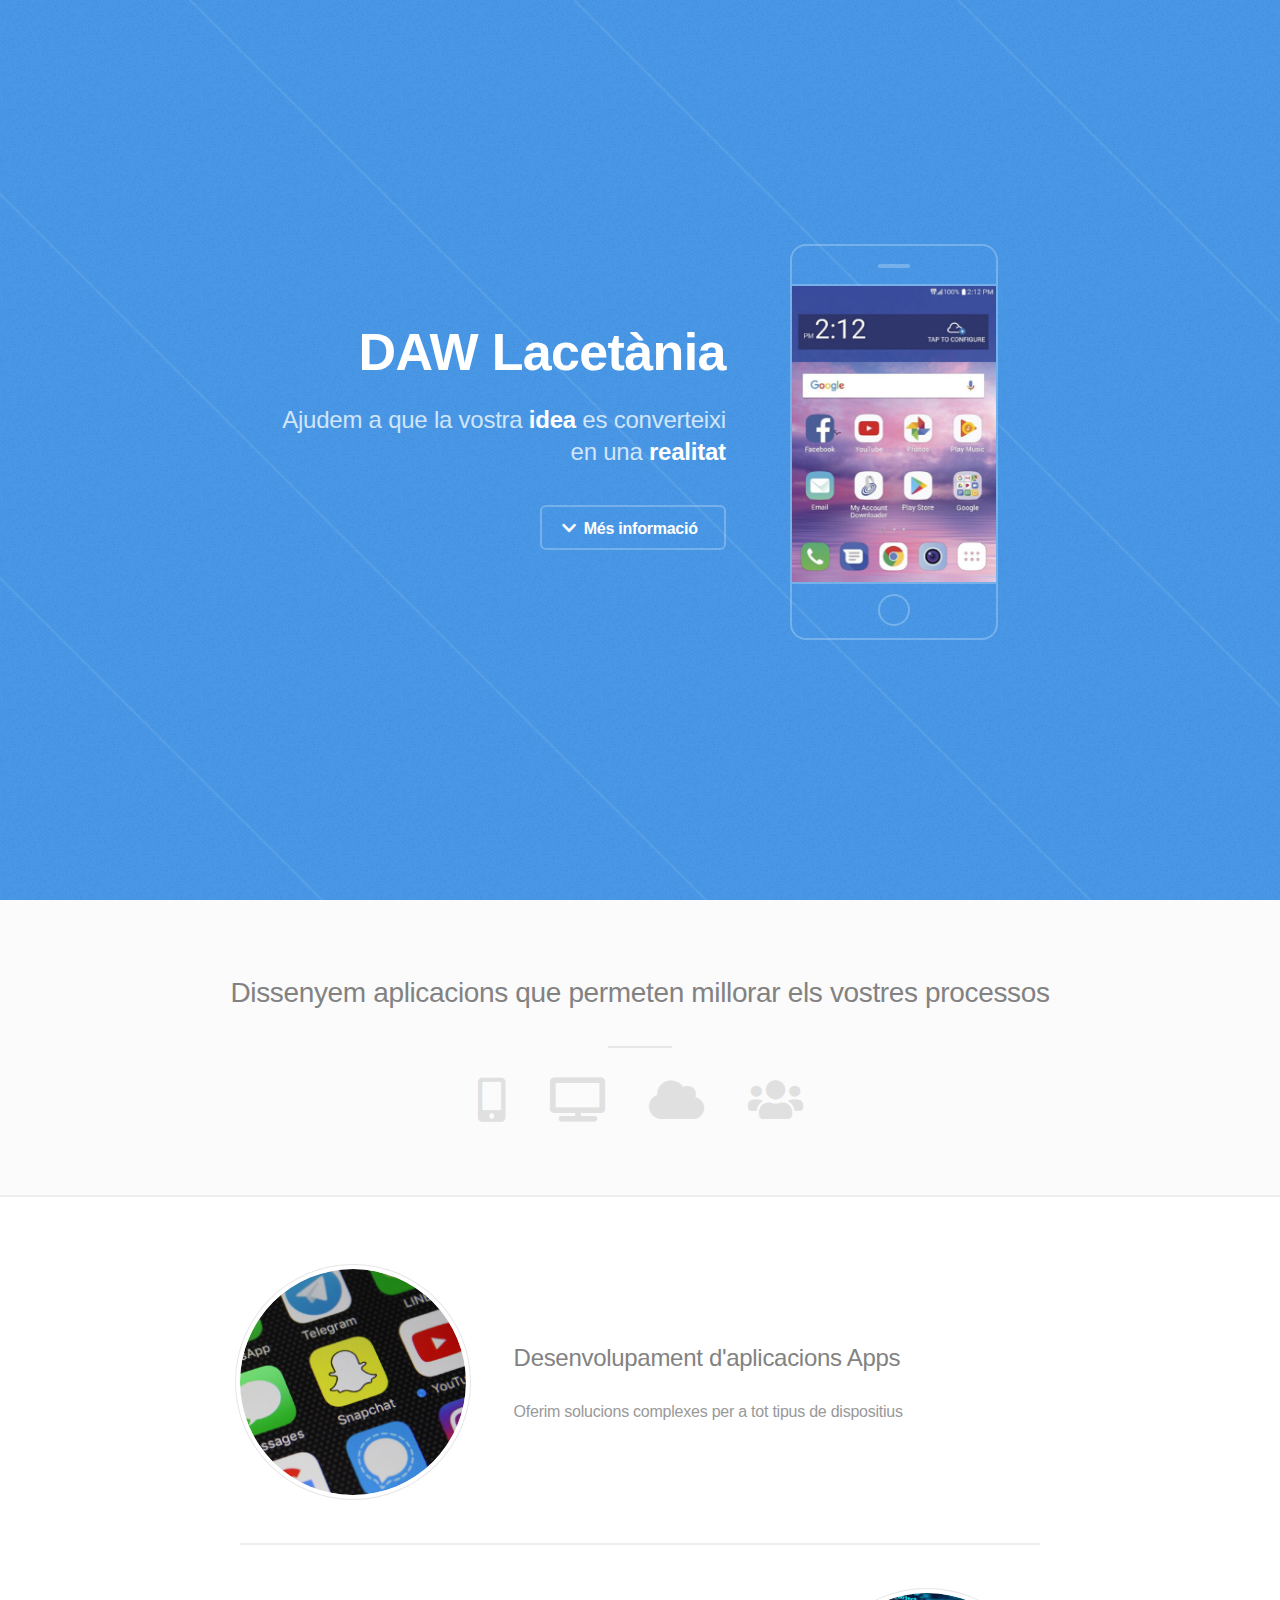
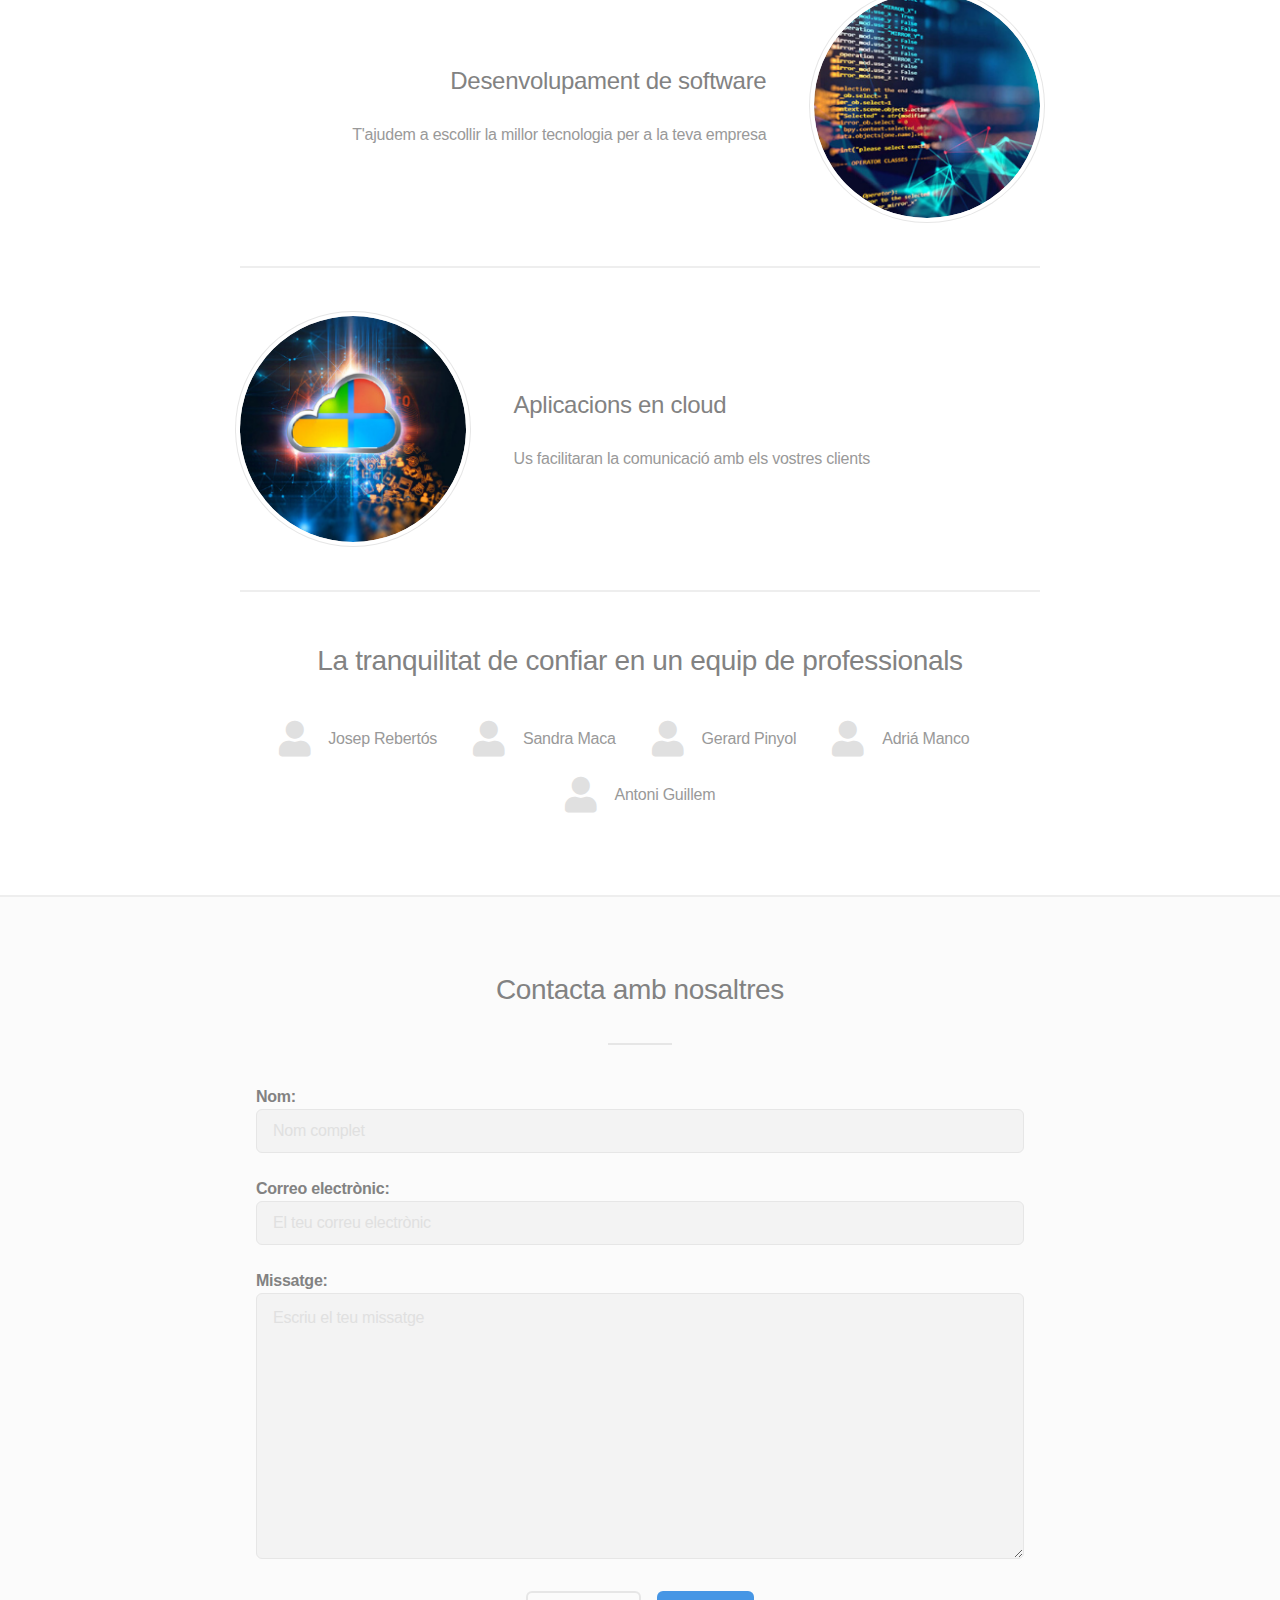
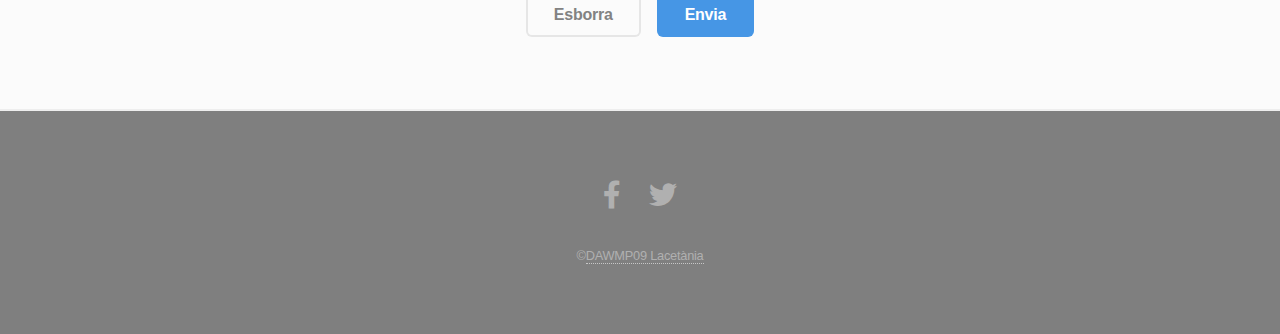
<file: dinamicweb/index.html>
<!DOCTYPE HTML>
<!--
	Fractal by HTML5 UP
	html5up.net | @ajlkn
	Free for personal and commercial use under the CCA 3.0 license (html5up.net/license)
-->
<html>
	<head>
		<title>Fractal by HTML5 UP</title>
		<meta charset="utf-8" />
		<meta name="viewport" content="width=device-width, initial-scale=1, user-scalable=no" />
		<link rel="stylesheet" href="assets/css/main.css" />
		<noscript><link rel="stylesheet" href="assets/css/noscript.css" /></noscript>
	</head>
	<body class="is-preload">

		<!-- Header -->
			<header id="header">
				<div class="content">
					<h1><a href="#">DAW Lacetània</a></h1>
					<p>Ajudem a que la vostra <strong>idea</strong> es converteixi<br />
					en una<strong> realitat</strong></a></p>
					<ul class="actions">
						<li><a href="#one" class="button icon solid fa-chevron-down scrolly">Més informació</a></li>
					</ul>
				</div>
				<div class="image phone"><div class="inner"><img src="images/screen.png" alt="" /></div></div>
			</header>

		<!-- One -->
			<section id="one" class="wrapper style2 special">
				<header class="major">
					<h2>Dissenyem aplicacions que permeten millorar els vostres processos</h2>
				</header>
				<ul class="icons major">
					<li><span class="icon solid fa-mobile-alt"><span class="label">Shoot</span></span></li>
					<li><span class="icon solid fa-tv"><span class="label">Process</span></span></li>
					<li><span class="icon solid fa-cloud"><span class="label">Upload</span></span></li>
					<li><span class="icon solid fa-users"><span class="label">Users</span></span></li>
				</ul>
			</section>

		<!-- Two -->
			<section id="two" class="wrapper">
				<div class="inner alt">
					<section class="spotlight">
						<div class="image"><img src="images/apps.png" alt="sda" /></div>
						<div class="content">
							<h3>Desenvolupament d'aplicacions Apps</h3>
							<p>Oferim solucions complexes per a tot tipus de dispositius</p>
						</div>
					</section>
					<section class="spotlight">
						<div class="image"><img src="images/software.png" alt="" /></div>
						<div class="content">
							<h3>Desenvolupament de software</h3>
							<p>T'ajudem a escollir la millor tecnologia per a la teva empresa</p>
						</div>
					</section>
					<section class="spotlight">
						<div class="image"><img src="images/cloud.png" alt="" /></div>
						<div class="content">
							<h3>Aplicacions en cloud</h3>
							<p>Us facilitaran la comunicació amb els vostres clients</p>
						</div>
					</section>
					<section class="special">
						<h2>La tranquilitat de confiar en un equip de professionals</h2>
						<ul class="icons labeled">
							<li><span class="icon solid fa-user"><span class="label">Josep Rebertós</span></span></li>
							<li><span class="icon solid fa-user"><span class="label">Sandra Maca</span></span></li>
							<li><span class="icon solid fa-user"><span class="label">Gerard Pinyol</span></span></li>
							<li><span class="icon solid fa-user"><span class="label">Adriá Manco</span></span></li>
							<li><span class="icon solid fa-user"><span class="label">Antoni Guillem</span></span></li>
						</ul>
					</section>
				</div>
			</section>

		<!-- Three -->
			<section id="three" class="wrapper style2 special">
				<header class="major">
					<h2>Contacta amb nosaltres</h2>
				</header>
				<form class="form">
					<strong>Nom:</strong>
					<input type="text" placeholder="Nom complet"><br/>
					<strong>Correo electrònic:</strong>
					<input type="text" placeholder="El teu correu electrònic"><br/>
					<strong>Missatge:</strong>
					<textarea placeholder="Escriu el teu missatge" id="textarea" cols="30" rows="10"></textarea>
				</form>
				<ul class="actions special">
					<li><a href="#" class="button">Esborra</a></li>
					<li><a href="#" class="button primary">Envia</a></li>
				</ul>
			</section>

		<!-- Footer -->
			<footer id="footer">
				<ul class="icons">
					<li><a href="#" class="icon brands fa-facebook-f"><span class="label">Facebook</span></a></li>
					<li><a href="#" class="icon brands fa-twitter"><span class="label">Twitter</span></a></li>
				</ul>
				<p class="copyright">&copy;<a href="http://lacetania.cat">DAWMP09 Lacetània</a></p>
			</footer>

		<!-- Scripts -->
			<script src="assets/js/jquery.min.js"></script>
			<script src="assets/js/jquery.scrolly.min.js"></script>
			<script src="assets/js/browser.min.js"></script>
			<script src="assets/js/breakpoints.min.js"></script>
			<script src="assets/js/util.js"></script>
			<script src="assets/js/main.js"></script>

	</body>
</html>
</file>
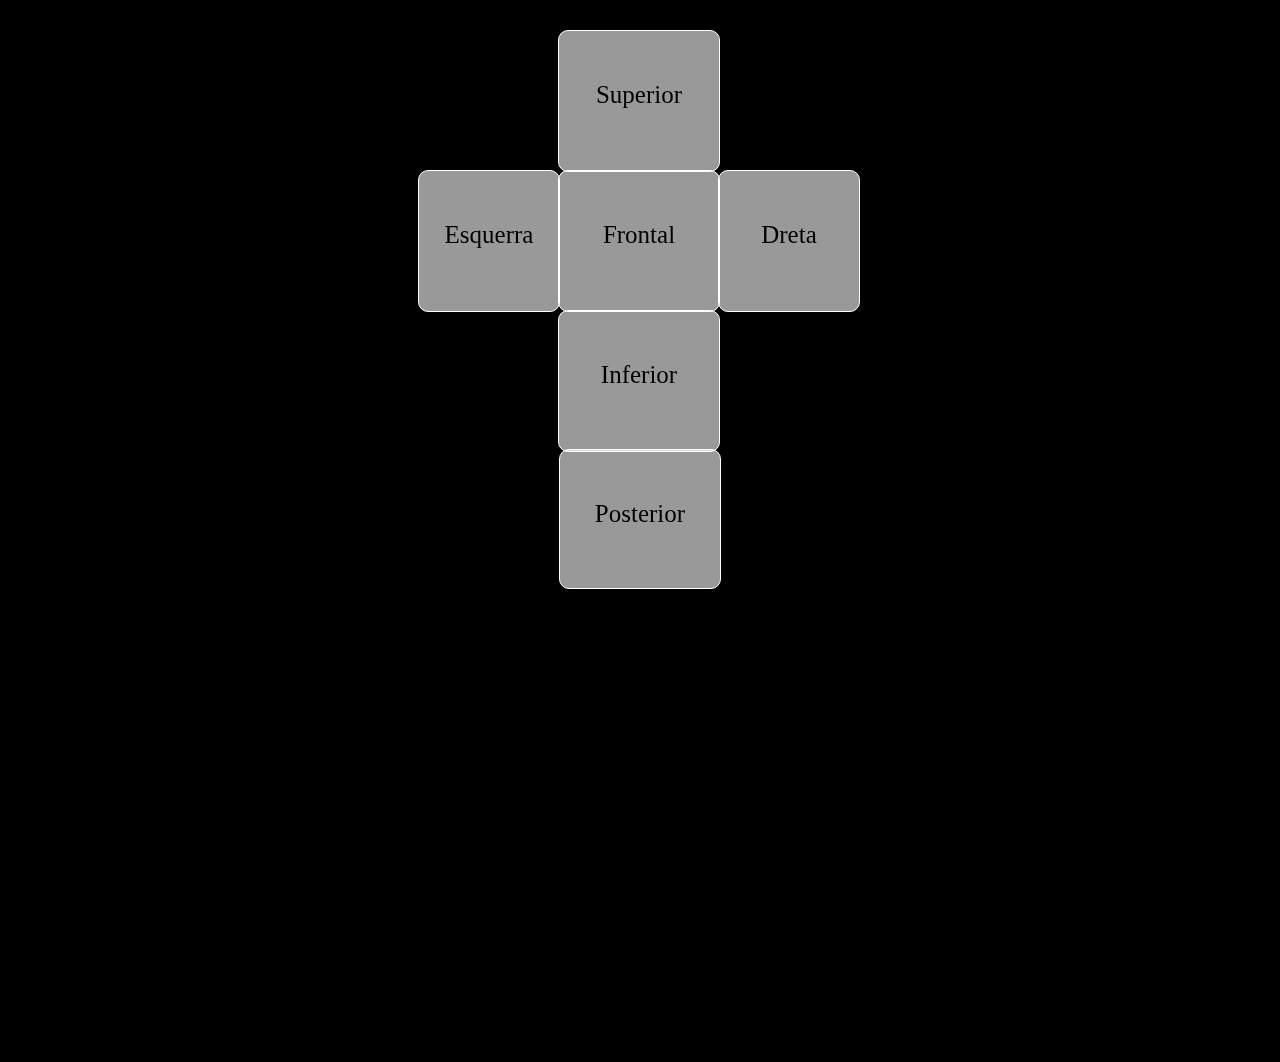
<file: cubeanimation/Animació Final - 2.html>
<html>
<head>
    <style>
    body{
        background-color: black;
    }
    .contenedor{
        margin-top: 170px;
        margin-left: 550px;
        perspective: 800px;
        perspective-origin: center -300px;
    }
    .cubo {
        position: relative;
	    width: 200px;
	    transform-style: preserve-3d;
        animation: spin 5s infinite linear;
    }
    .cara{
        position: absolute;
        background: rgb(255,255,255,0.6);
        text-align: center;
        width: 160px;
        height: 90px;
        padding-top: 50px;
        font-size:25px;
        border-radius: 10px;
        border: 1px solid white;

    }
    .one{
        margin-top:-140px;
        transform-origin: bottom;
        animation: onecara 5s linear forwards;
    }
    .tree{
        margin-left: 160px;
        transform-origin: left;
        animation: treecara 5s linear 15s forwards;
        width: 140px;
    }
    .four{
        margin-left: -140px;
        transform-origin: right;
        animation: fourcara 5s linear 10s forwards;
        width: 140px;
    }
    .five{
        margin-top:140px;
        transform-style: preserve-3d;
        transform-origin: top;
        animation: fivecara 5s linear 5s forwards;
    }
    .six{
        margin-top:60px;
        position: absolute;
        background: rgb(255,255,255,0.6);
        text-align: center;
        width: 160px;
        height: 88px;
        padding-top: 50px;
        font-size:25px;
        border-radius: 10px;
        border: 1px solid white;
        transform-origin: top;
        animation: sixcara 5s linear 20s forwards;
    }
    @keyframes onecara {
	    to { transform: rotateX(90deg);}
    }
    @keyframes treecara {
	    to { transform: rotateY(90deg);}
    }
    @keyframes fourcara {
	    to { transform: rotateY(-90deg);}
    }
    @keyframes fivecara {
	    to { transform: rotateX(-90deg);}
    }
    @keyframes sixcara {
	    to { transform: rotateX(-90deg);}
    }
    @keyframes spin {
	    from { transform: rotateY(0);}
	    to { transform: rotateY(360deg); }
    }
    </style>
</head>
<body>
    <div class="contenedor">
        <div class="cubo">
            <div class="one cara">Superior</div>
            <div class="two cara">Frontal</div>
            <div class="tree cara">Dreta</div>
            <div class="four cara">Esquerra</div>
            <div class="five cara">
                <div>Inferior</div>
                <div class="six">Posterior</div>
            </div>
        </div>
    </div>
</body>
</html>
</file>
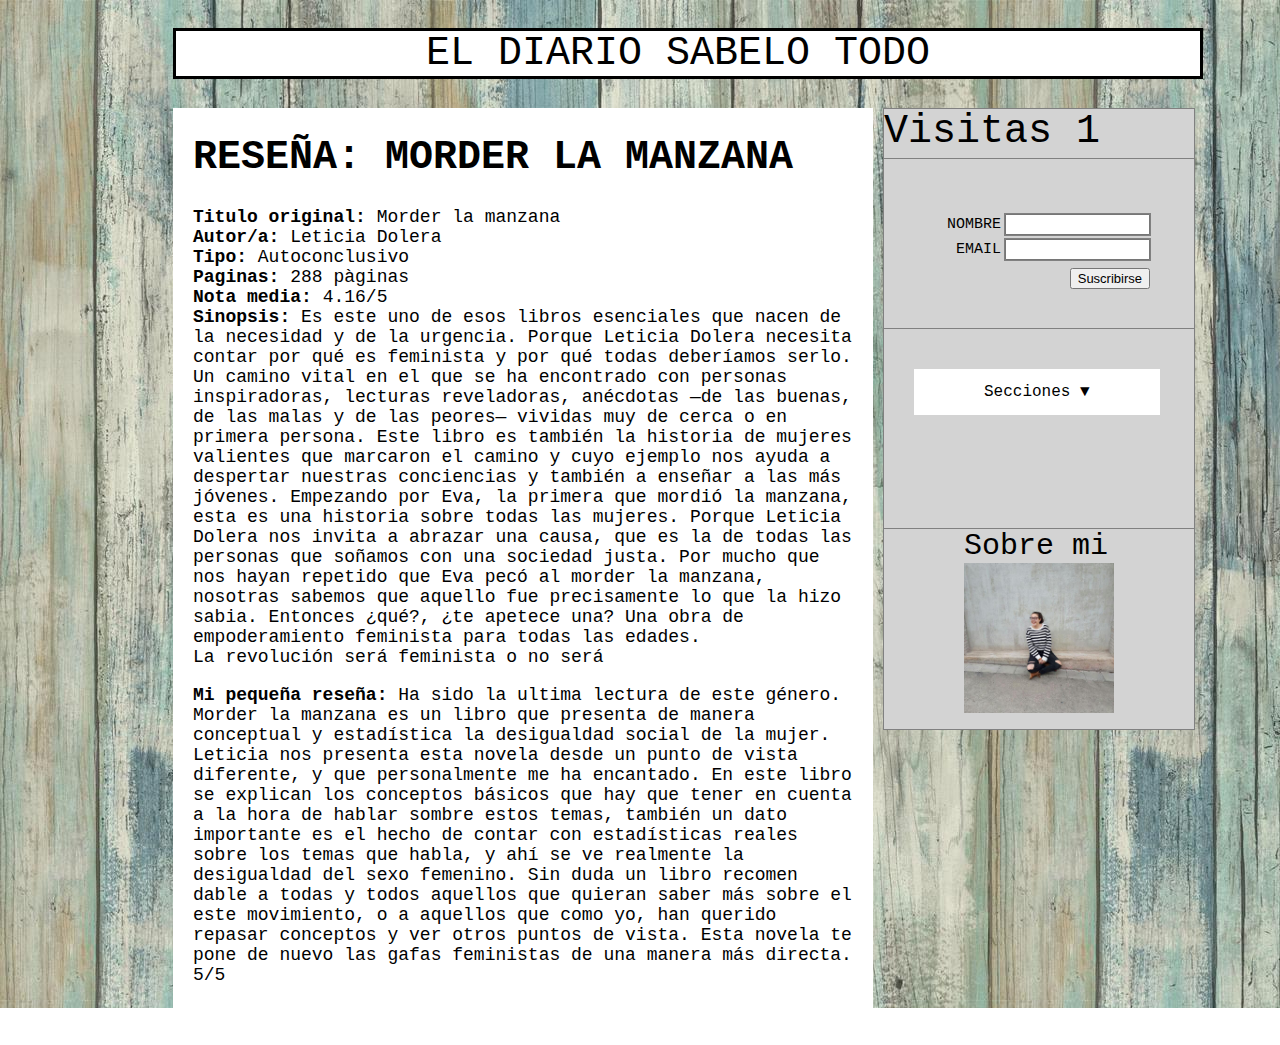
<file: simpleweb/reseña1.html>
<!DOCTYPE html>
<html>
<meta charset="utf-8">
<script type="text/javascript">
function porencima(x) 
  {
    x.style.color = "orange";
  }
function alquitar(x) 
  {
    x.style.color = "black";
  }
function alerta(x)
  {
    var contador = 0;
    contador++;
    alert('Ahora sigues este blog ¡Muchas gracias!  Eres el seguidor numero'+contador)
  }
function sobremi(x)
{
  window.location="sobremi.html"
}

</script>
<head>
<style type="text/css">
body {background-image:url('wood.jpg')}
.caixa
{
position: absolute;
width: 1050px;
height: 685px;
background-color: none;
margin-left: 150px;
margin-top: -20px;
z-index: 0;
}
.caixatitul
{
position: absolute;
width: 524px;
height: 45px;
background-color: white;
margin-left: 165px;
margin-top: 20px;
font-size: 40px;
font-family: monospace;
z-index: 0;
padding: 0px 250px;
border:black solid;
}
.caixaentrada
{
position: absolute;
width: 660px;
height: 900px;
background-color: white;
margin-left: 165px;
margin-top: 100px;
font-size: 10px;
font-family: monospace;
z-index: 0;
padding: 0px 20px;
}
.caixacostat0
{
position: absolute;
width: 310px;
height: 50px;
background-color: lightgrey;
margin-left: 875px;
margin-top: 100px;
font-size: 40px;
font-family: monospace;
z-index: 0;
border:grey solid 1px;
}
.caixacostat
{
position: absolute;
width: 310px;
height: 170px;
background-color: lightgrey;
margin-left: 875px;
margin-top: 150px;
font-size: 40px;
font-family: monospace;
z-index: 0;
border:grey solid 1px;
}
.caixacostat1
{
position: absolute;
width: 310px;
height: 200px;
background-color: lightgrey;
margin-left: 875px;
margin-top: 320px;
font-size: 40px;
font-family: monospace;
z-index: 0;
border:grey solid 1px;
}
.caixacostat2
{
position: absolute;
width: 230px;
height: 200px;
background-color: lightgrey;
margin-left: 875px;
margin-top: 520px;
font-size: 30px;
font-family: monospace;
z-index: 0;
border:grey solid 1px;
padding-left: 80px;
}
.entrada1
{
 font-size: 40px;
}
.paragraf1
{
  font-size: 18px;
}
.questionari
{
  margin-left: 60px;
  margin-top: 50px;
}
.mifoto
{
  width: 150px;
  height: 150px;
  padding: 0px 0px;
}
.navbar 
{
overflow: hidden;
background-color: transparent;
font-family: monospace;
}
.navbar a 
{
float: left;
font-size: 14px;
color: black;
text-align: center;
padding: 14px 16px;
text-decoration: none;
}

.dropdown 
{
float: center;
overflow: hidden;
}

.dropdown .dropbtn 
{
font-size: 16px;    
border: none;
outline: none;
color: black;
padding: 14px 70px;
background-color: inherit;
font-family: inherit;
margin: 0;
margin-left: 30px;
margin-top: 40px;
background-color: white;
}

.navbar a:hover, .dropdown:hover .dropbtn {background-color: white;}

.dropdown-content 
{
display: none;
position: absolute;
background-color: none;
min-width: 160px;
z-index: 0;
}

.dropdown-content a 
{
float: none;
color: black;
padding: 14px 83px;
text-decoration: none;
display: block;
text-align: center;
margin-left: 30px;
margin-top: 10px;
}

.dropdown-content a:hover {background-color: none;}
.dropdown:hover .dropdown-content {display: block;}

.imagen
{
  margin-left: 500px;
  margin-top: 10px;
  width: 150px;
  height:200px;
}
</style>
</head>
<body>
<div class="caixa"></div>
<div class="caixatitul">EL DIARIO SABELO TODO</div>
<div class="caixacostat0">
  <script type="text/javascript">
  var contador=isNaN(parseInt(window.name))?1:parseInt(window.name);
  document.write("Visitas  " +contador);
  contador++;
  window.name=contador;
</script>
</div>
<div class="caixacostat">
        <div class="questionari">
          <table style="text-align: right; font-size: 15px;">
            <tr bgcolor="transparent">
            <tr>
            <td>NOMBRE</td>
            <td bgcolor="grey"><input class="sele" type="text" id="COGNOMS" size="15" style="border-color: grey solid;" /></td>
            <td></td>
            </tr>
            <tr>
            <td>EMAIL</td>
            <td bgcolor="grey"><input type="text" id="COGNOMS" size="15"/></td>
            <tr>
            <td></td>
            <tr class="questionari1">
            <td colspan="2"><input style="font-size: 13px;" onclick="alerta(this)" type="submit" value="Suscribirse"/></td></td>
            <td></td>
            </tr> 
          </table>  
        </div>            
</div>
<div class="caixacostat1">
  <div class="navbar">
  <div class="dropdown">
    <button class="dropbtn">Secciones ▼
      <i class="fa fa-caret-down"></i>
    </button>
    <div class="dropdown-content">
      <a href="WEB.html">Home</a>
      <a href="reseñas.html">Reseñas</a>
      </div>
    </div>
</div>
</div>
<div class="caixacostat2"> Sobre mi
  <img src="foto.jpg" class="mifoto" onclick="sobremi(this)">
</div>
<div class="caixaentrada">
  <h1 class="entrada1" onmouseover="porencima(this)" onmouseout="alquitar(this)">RESEÑA: MORDER LA MANZANA</h1>
  <p class="paragraf1"><b>Titulo original:</b> Morder la manzana<br> <b>Autor/a:</b> Leticia Dolera <br> <b>Tipo:</b> Autoconclusivo <br>
<b>Paginas:</b> 288 pàginas <br> <b>Nota media:</b> 4.16/5 <br> 
<b>Sinopsis: </b>  Es este uno de esos libros esenciales que nacen de la necesidad y de la urgencia. Porque Leticia Dolera
 necesita contar por qué es feminista y por qué todas deberíamos serlo. Un camino vital en el que se ha encontrado con personas inspiradoras, lecturas reveladoras, anécdotas ―de las buenas, de las malas y de las peores― vividas muy de cerca o en primera persona.
Este libro es también la historia de mujeres valientes que marcaron el camino y cuyo ejemplo nos ayuda a despertar nuestras conciencias y también a enseñar a las más jóvenes.
Empezando por Eva, la primera que mordió la manzana, esta es una historia sobre todas las mujeres. Porque Leticia Dolera nos invita a abrazar una causa, que es la de todas las personas que soñamos con una sociedad justa.
Por mucho que nos hayan repetido que Eva pecó al morder la manzana, nosotras sabemos que aquello fue precisamente lo que la hizo sabia. Entonces ¿qué?, ¿te apetece una? Una obra de empoderamiento feminista para todas las edades.<br>
La revolución será feminista o no será </p>
  <p class="paragraf1"><b>Mi pequeña reseña:</b> Ha sido la ultima lectura de este género. Morder la manzana es un libro que presenta de manera conceptual y estadística la desigualdad social de la mujer. Leticia nos presenta esta novela desde un punto de vista diferente, y que personalmente me ha encantado. En este libro se explican los conceptos básicos que hay que tener en cuenta a la hora de hablar sombre estos temas, también un dato importante es el hecho de contar con estadísticas reales sobre los temas que habla, y ahí se ve realmente la desigualdad del sexo femenino. Sin duda un libro recomen dable a todas y todos aquellos que quieran saber más sobre el este movimiento, o a aquellos que como yo, han querido repasar conceptos y ver otros puntos de vista. Esta novela te pone de nuevo las gafas feministas de una manera más directa. 5/5 </p>
</div>
</body>
</html>
</file>
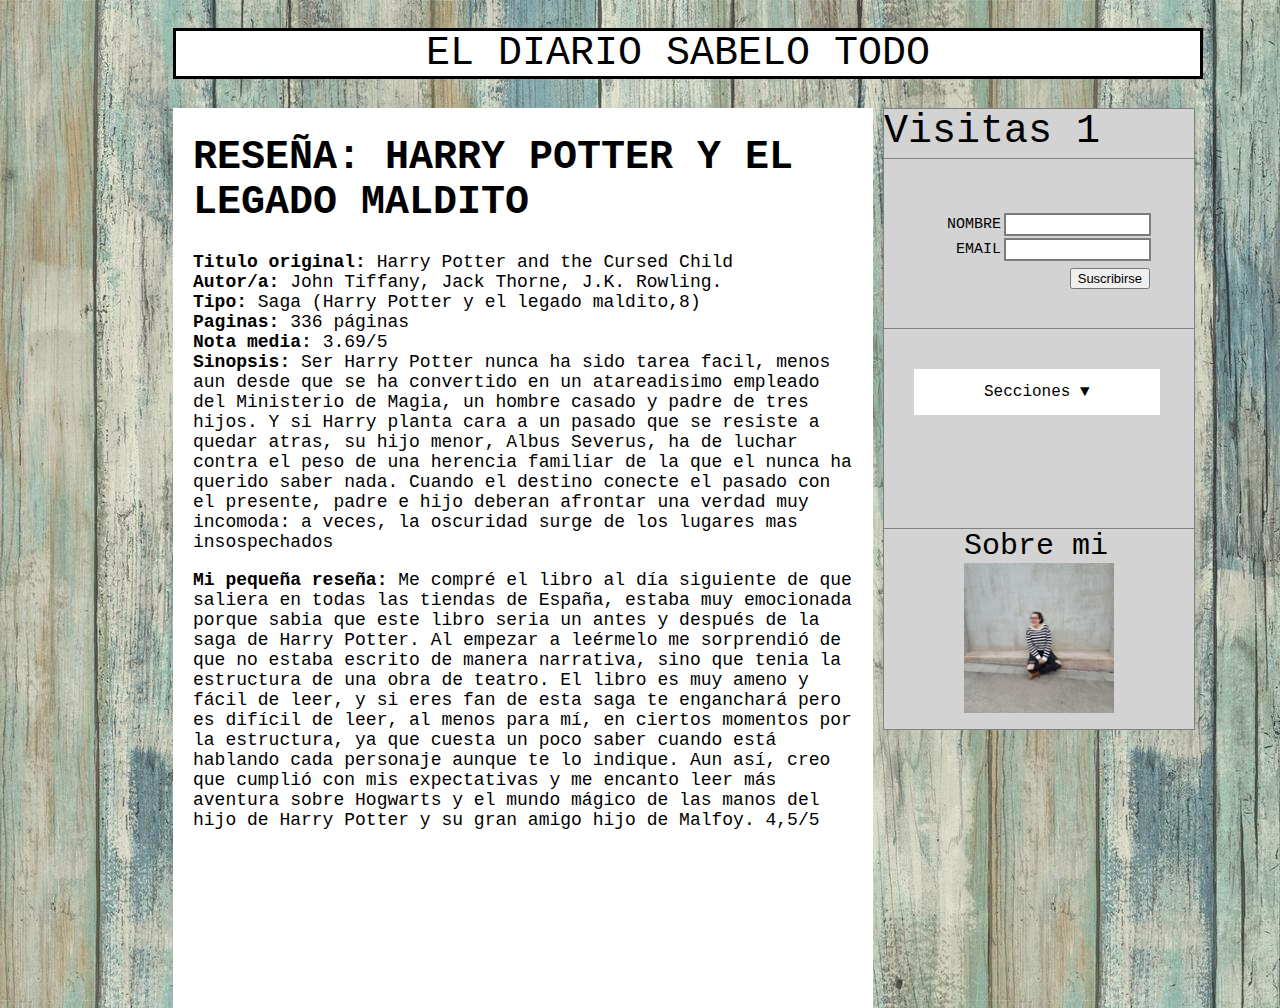
<file: simpleweb/reseña2.html>
<!DOCTYPE html>
<html>
<meta charset="utf-8">
<script type="text/javascript">
function porencima(x) 
  {
    x.style.color = "orange";
  }
function alquitar(x) 
  {
    x.style.color = "black";
  }
function alerta(x)
  {
    var contador = 0;
    contador++;
    alert('Ahora sigues este blog ¡Muchas gracias!  Eres el seguidor numero'+contador)
  }
function sobremi(x)
{
  window.location="sobremi.html"
}

</script>
<head>
<style type="text/css">
body {background-image:url('wood.jpg')}
.caixa
{
position: absolute;
width: 1050px;
height: 685px;
background-color: none;
margin-left: 150px;
margin-top: -20px;
z-index: 0;
}
.caixatitul
{
position: absolute;
width: 524px;
height: 45px;
background-color: white;
margin-left: 165px;
margin-top: 20px;
font-size: 40px;
font-family: monospace;
z-index: 0;
padding: 0px 250px;
border:black solid;
}
.caixaentrada
{
position: absolute;
width: 660px;
height: 900px;
background-color: white;
margin-left: 165px;
margin-top: 100px;
font-size: 10px;
font-family: monospace;
z-index: 0;
padding: 0px 20px;
}
.caixacostat0
{
position: absolute;
width: 310px;
height: 50px;
background-color: lightgrey;
margin-left: 875px;
margin-top: 100px;
font-size: 40px;
font-family: monospace;
z-index: 0;
border:grey solid 1px;
}
.caixacostat
{
position: absolute;
width: 310px;
height: 170px;
background-color: lightgrey;
margin-left: 875px;
margin-top: 150px;
font-size: 40px;
font-family: monospace;
z-index: 0;
border:grey solid 1px;
}
.caixacostat1
{
position: absolute;
width: 310px;
height: 200px;
background-color: lightgrey;
margin-left: 875px;
margin-top: 320px;
font-size: 40px;
font-family: monospace;
z-index: 0;
border:grey solid 1px;
}
.caixacostat2
{
position: absolute;
width: 230px;
height: 200px;
background-color: lightgrey;
margin-left: 875px;
margin-top: 520px;
font-size: 30px;
font-family: monospace;
z-index: 0;
border:grey solid 1px;
padding-left: 80px;
}
.entrada1
{
 font-size: 40px;
}
.paragraf1
{
  font-size: 18px;
}
.questionari
{
  margin-left: 60px;
  margin-top: 50px;
}
.mifoto
{
  width: 150px;
  height: 150px;
  padding: 0px 0px;
}
.navbar 
{
overflow: hidden;
background-color: transparent;
font-family: monospace;
}
.navbar a 
{
float: left;
font-size: 14px;
color: black;
text-align: center;
padding: 14px 16px;
text-decoration: none;
}

.dropdown 
{
float: center;
overflow: hidden;
}

.dropdown .dropbtn 
{
font-size: 16px;    
border: none;
outline: none;
color: black;
padding: 14px 70px;
background-color: inherit;
font-family: inherit;
margin: 0;
margin-left: 30px;
margin-top: 40px;
background-color: white;
}

.navbar a:hover, .dropdown:hover .dropbtn {background-color: white;}

.dropdown-content 
{
display: none;
position: absolute;
background-color: none;
min-width: 160px;
z-index: 0;
}

.dropdown-content a 
{
float: none;
color: black;
padding: 14px 83px;
text-decoration: none;
display: block;
text-align: center;
margin-left: 30px;
margin-top: 10px;
}

.dropdown-content a:hover {background-color: none;}
.dropdown:hover .dropdown-content {display: block;}

.imagen
{
  margin-left: 500px;
  margin-top: 10px;
  width: 150px;
  height:200px;
}
</style>
</head>
<body>
<div class="caixa"></div>
<div class="caixatitul">EL DIARIO SABELO TODO</div>
<div class="caixacostat0">
  <script type="text/javascript">
  var contador=isNaN(parseInt(window.name))?1:parseInt(window.name);
  document.write("Visitas  " +contador);
  contador++;
  window.name=contador;
</script>
</div>
<div class="caixacostat">
        <div class="questionari">
          <table style="text-align: right; font-size: 15px;">
            <tr bgcolor="transparent">
            <tr>
            <td>NOMBRE</td>
            <td bgcolor="grey"><input class="sele" type="text" id="COGNOMS" size="15" style="border-color: grey solid;" /></td>
            <td></td>
            </tr>
            <tr>
            <td>EMAIL</td>
            <td bgcolor="grey"><input type="text" id="COGNOMS" size="15"/></td>
            <tr>
            <td></td>
            <tr class="questionari1">
            <td colspan="2"><input style="font-size: 13px;" onclick="alerta(this)" type="submit" value="Suscribirse"/></td></td>
            <td></td>
            </tr> 
          </table>  
        </div>            
</div>
<div class="caixacostat1">
  <div class="navbar">
  <div class="dropdown">
    <button class="dropbtn">Secciones ▼
      <i class="fa fa-caret-down"></i>
    </button>
    <div class="dropdown-content">
      <a href="WEB.html">Home</a>
      <a href="reseñas.html">Reseñas</a>
      </div>
    </div>
</div>
</div>
<div class="caixacostat2"> Sobre mi
  <img src="foto.jpg" class="mifoto" onclick="sobremi(this)">
</div>
<div class="caixaentrada">
  <h1 class="entrada1" onmouseover="porencima(this)" onmouseout="alquitar(this)">RESEÑA: HARRY POTTER Y EL LEGADO MALDITO</h1>
  <p class="paragraf1"><b>Titulo original:</b> Harry Potter and the Cursed Child <br> <b>Autor/a:</b> John Tiffany, Jack Thorne, J.K. Rowling.  <br> <b>Tipo:</b> Saga (Harry Potter y el legado maldito,8)<br>
<b>Paginas:</b> 336 páginas <br> <b>Nota media:</b> 3.69/5 <br> 
<b>Sinopsis: </b>  Ser Harry Potter nunca ha sido tarea facil, menos aun desde que se ha convertido en un atareadisimo empleado del Ministerio de Magia, un hombre casado y padre de tres hijos. Y si Harry planta cara a un pasado que se resiste a quedar atras, su hijo menor, Albus Severus, ha de luchar contra el peso de una herencia familiar de la que el nunca ha querido saber nada. Cuando el destino conecte el pasado con el presente, padre e hijo deberan afrontar una verdad muy incomoda: a veces, la oscuridad surge de los lugares mas insospechados </p>
  <p class="paragraf1"><b>Mi pequeña reseña:</b> Me compré el libro al día siguiente de que saliera en todas las tiendas de España, estaba muy emocionada porque sabia que este libro seria un antes y después de la saga de Harry Potter. Al empezar a leérmelo me sorprendió de que no estaba escrito de manera narrativa, sino que tenia la estructura de una obra de teatro. El libro es muy ameno y fácil de leer, y si eres fan de esta saga te enganchará pero es difícil de leer, al menos para mí, en ciertos momentos por la estructura, ya que cuesta un poco saber cuando está hablando cada personaje aunque te lo indique.

Aun así, creo que cumplió con mis expectativas y me encanto leer más aventura sobre Hogwarts y el mundo mágico de las manos del hijo de Harry Potter y su gran amigo hijo de Malfoy.  4,5/5</p>
</div>
</body>
</html>
</file>
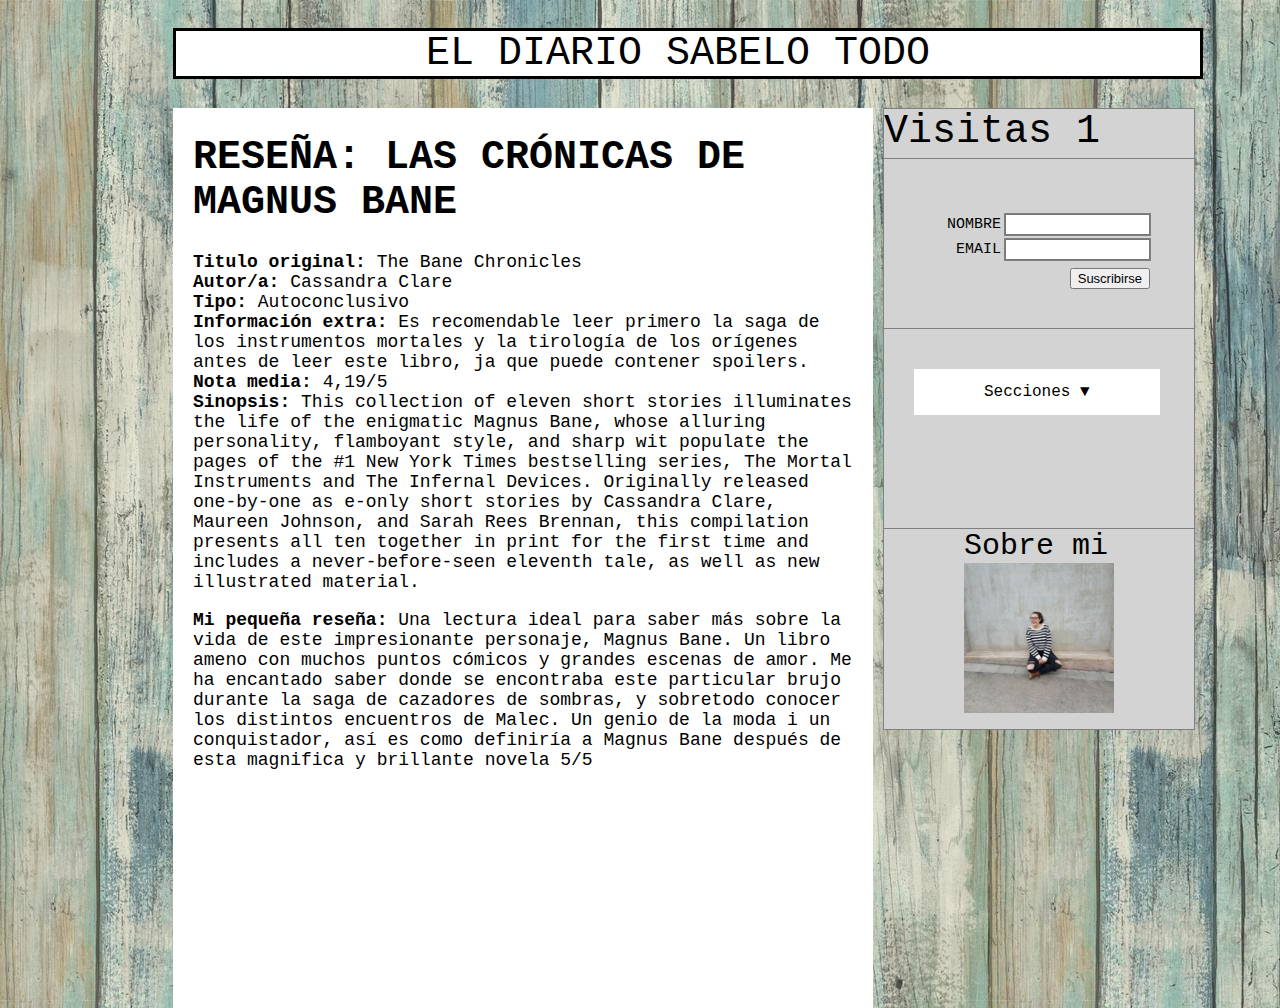
<file: simpleweb/reseña3.html>
<!DOCTYPE html>
<html>
<meta charset="utf-8">
<script type="text/javascript">
function porencima(x) 
  {
    x.style.color = "orange";
  }
function alquitar(x) 
  {
    x.style.color = "black";
  }
function alerta(x)
  {
    var contador = 0;
    contador++;
    alert('Ahora sigues este blog ¡Muchas gracias!  Eres el seguidor numero'+contador)
  }
function sobremi(x)
{
  window.location="sobremi.html"
}

</script>
<head>
<style type="text/css">
body {background-image:url('wood.jpg')}
.caixa
{
position: absolute;
width: 1050px;
height: 685px;
background-color: none;
margin-left: 150px;
margin-top: -20px;
z-index: 0;
}
.caixatitul
{
position: absolute;
width: 524px;
height: 45px;
background-color: white;
margin-left: 165px;
margin-top: 20px;
font-size: 40px;
font-family: monospace;
z-index: 0;
padding: 0px 250px;
border:black solid;
}
.caixaentrada
{
position: absolute;
width: 660px;
height: 900px;
background-color: white;
margin-left: 165px;
margin-top: 100px;
font-size: 10px;
font-family: monospace;
z-index: 0;
padding: 0px 20px;
}
.caixacostat0
{
position: absolute;
width: 310px;
height: 50px;
background-color: lightgrey;
margin-left: 875px;
margin-top: 100px;
font-size: 40px;
font-family: monospace;
z-index: 0;
border:grey solid 1px;
}
.caixacostat
{
position: absolute;
width: 310px;
height: 170px;
background-color: lightgrey;
margin-left: 875px;
margin-top: 150px;
font-size: 40px;
font-family: monospace;
z-index: 0;
border:grey solid 1px;
}
.caixacostat1
{
position: absolute;
width: 310px;
height: 200px;
background-color: lightgrey;
margin-left: 875px;
margin-top: 320px;
font-size: 40px;
font-family: monospace;
z-index: 0;
border:grey solid 1px;
}
.caixacostat2
{
position: absolute;
width: 230px;
height: 200px;
background-color: lightgrey;
margin-left: 875px;
margin-top: 520px;
font-size: 30px;
font-family: monospace;
z-index: 0;
border:grey solid 1px;
padding-left: 80px;
}
.entrada1
{
 font-size: 40px;
}
.paragraf1
{
  font-size: 18px;
}
.questionari
{
  margin-left: 60px;
  margin-top: 50px;
}
.mifoto
{
  width: 150px;
  height: 150px;
  padding: 0px 0px;
}
.navbar 
{
overflow: hidden;
background-color: transparent;
font-family: monospace;
}
.navbar a 
{
float: left;
font-size: 14px;
color: black;
text-align: center;
padding: 14px 16px;
text-decoration: none;
}

.dropdown 
{
float: center;
overflow: hidden;
}

.dropdown .dropbtn 
{
font-size: 16px;    
border: none;
outline: none;
color: black;
padding: 14px 70px;
background-color: inherit;
font-family: inherit;
margin: 0;
margin-left: 30px;
margin-top: 40px;
background-color: white;
}

.navbar a:hover, .dropdown:hover .dropbtn {background-color: white;}

.dropdown-content 
{
display: none;
position: absolute;
background-color: none;
min-width: 160px;
z-index: 0;
}

.dropdown-content a 
{
float: none;
color: black;
padding: 14px 83px;
text-decoration: none;
display: block;
text-align: center;
margin-left: 30px;
margin-top: 10px;
}

.dropdown-content a:hover {background-color: none;}
.dropdown:hover .dropdown-content {display: block;}

.imagen
{
  margin-left: 500px;
  margin-top: 10px;
  width: 150px;
  height:200px;
}
</style>
</head>
<body>
<div class="caixa"></div>
<div class="caixatitul">EL DIARIO SABELO TODO</div>
<div class="caixacostat0">
  <script type="text/javascript">
  var contador=isNaN(parseInt(window.name))?1:parseInt(window.name);
  document.write("Visitas  " +contador);
  contador++;
  window.name=contador;
</script>
</div>
<div class="caixacostat">
        <div class="questionari">
          <table style="text-align: right; font-size: 15px;">
            <tr bgcolor="transparent">
            <tr>
            <td>NOMBRE</td>
            <td bgcolor="grey"><input class="sele" type="text" id="COGNOMS" size="15" style="border-color: grey solid;" /></td>
            <td></td>
            </tr>
            <tr>
            <td>EMAIL</td>
            <td bgcolor="grey"><input type="text" id="COGNOMS" size="15"/></td>
            <tr>
            <td></td>
            <tr class="questionari1">
            <td colspan="2"><input style="font-size: 13px;" onclick="alerta(this)" type="submit" value="Suscribirse"/></td></td>
            <td></td>
            </tr> 
          </table>  
        </div>            
</div>
<div class="caixacostat1">
  <div class="navbar">
  <div class="dropdown">
    <button class="dropbtn">Secciones ▼
      <i class="fa fa-caret-down"></i>
    </button>
    <div class="dropdown-content">
      <a href="WEB.html">Home</a>
      <a href="reseñas.html">Reseñas</a>
      </div>
    </div>
</div>
</div>
<div class="caixacostat2"> Sobre mi
  <img src="foto.jpg" class="mifoto" onclick="sobremi(this)">
</div>
<div class="caixaentrada">
  <h1 class="entrada1" onmouseover="porencima(this)" onmouseout="alquitar(this)">RESEÑA: LAS CRÓNICAS DE MAGNUS BANE</h1>
  <p class="paragraf1"><b>Titulo original:</b>  The Bane Chronicles <br> <b>Autor/a:</b> Cassandra Clare<br> <b>Tipo:</b> Autoconclusivo<br>
<b>Información extra:</b> Es recomendable leer primero la saga de los instrumentos mortales y la tirología de los orígenes antes de leer este libro, ja que puede contener spoilers. <br> <b>Nota media:</b> 4,19/5 <br> 
<b>Sinopsis: </b>  This collection of eleven short stories illuminates the life of the enigmatic Magnus Bane, whose alluring personality, flamboyant style, and sharp wit populate the pages of the #1 New York Times bestselling series, The Mortal Instruments and The Infernal Devices.

Originally released one-by-one as e-only short stories by Cassandra Clare, Maureen Johnson, and Sarah Rees Brennan, this compilation presents all ten together in print for the first time and includes a never-before-seen eleventh tale, as well as new illustrated material. </p>
  <p class="paragraf1"><b>Mi pequeña reseña:</b> Una lectura ideal para saber más sobre la vida de este impresionante personaje, Magnus Bane. Un libro ameno con muchos puntos cómicos y grandes escenas de amor. Me ha encantado saber donde se encontraba este particular brujo durante la saga de cazadores de sombras, y sobretodo conocer los distintos encuentros de Malec. Un genio de la moda i un conquistador, así es como definiría a Magnus Bane después de esta magnifica y brillante novela 5/5 </p>
</div>
</body>
</html>
</file>
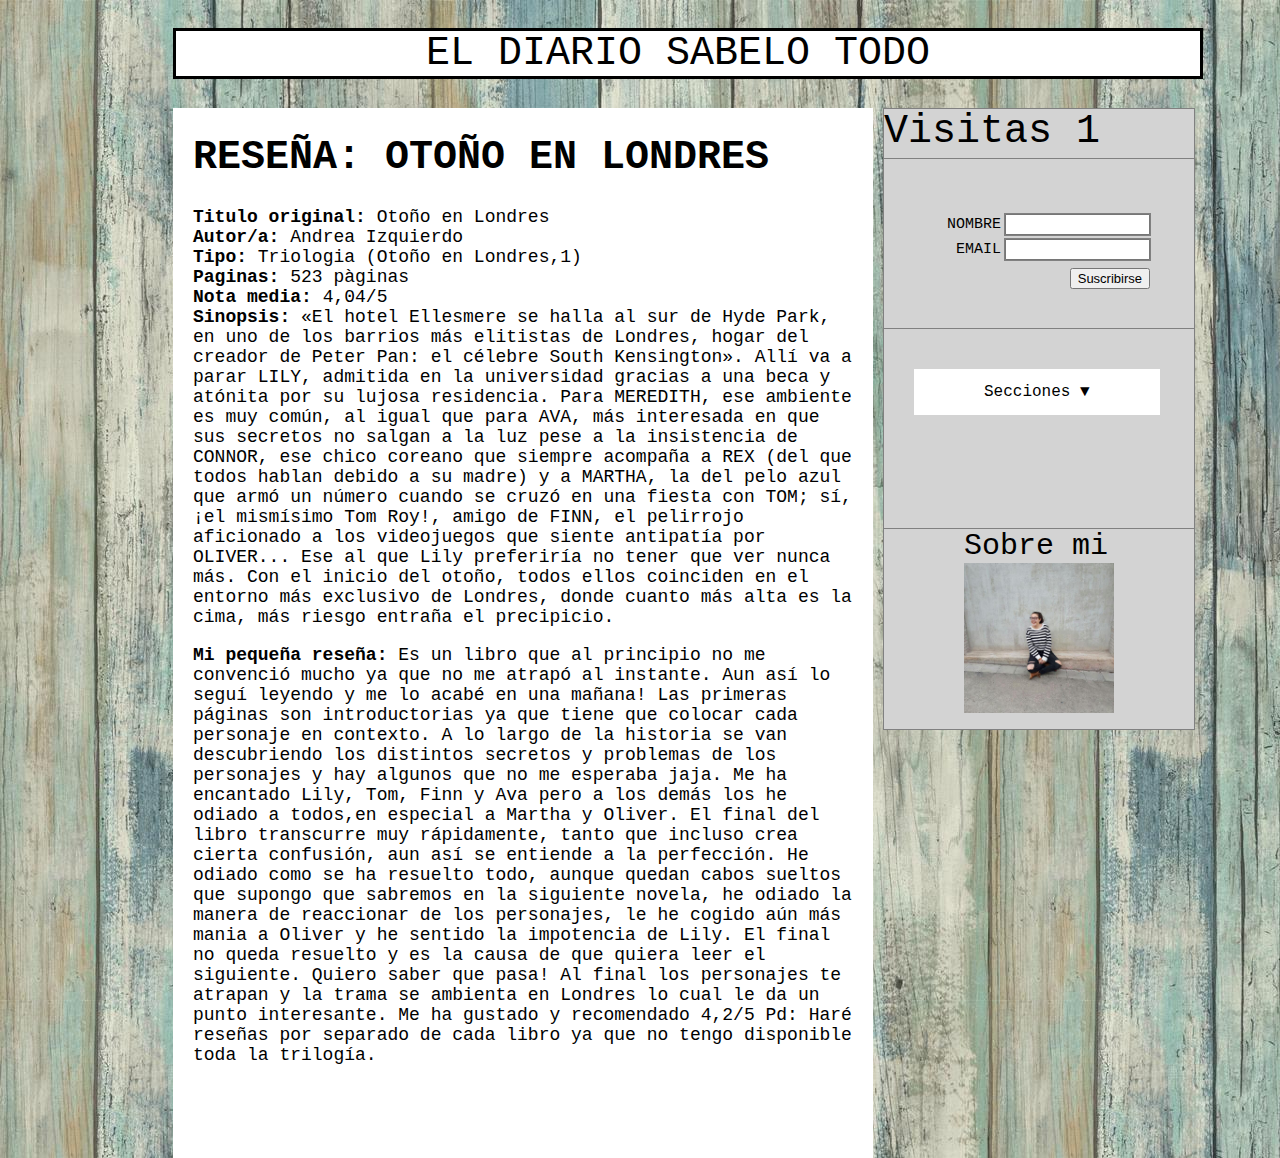
<file: simpleweb/reseña4.html>
<!DOCTYPE html>
<html>
<meta charset="utf-8">
<script type="text/javascript">
function porencima(x) 
  {
    x.style.color = "orange";
  }
function alquitar(x) 
  {
    x.style.color = "black";
  }
function alerta(x)
  {
    var contador = 0;
    contador++;
    alert('Ahora sigues este blog ¡Muchas gracias!  Eres el seguidor numero'+contador)
  }
function sobremi(x)
{
  window.location="sobremi.html"
}

</script>
<head>
<style type="text/css">
body {background-image:url('wood.jpg')}
.caixa
{
position: absolute;
width: 1050px;
height: 685px;
background-color: none;
margin-left: 150px;
margin-top: -20px;
z-index: 0;
}
.caixatitul
{
position: absolute;
width: 524px;
height: 45px;
background-color: white;
margin-left: 165px;
margin-top: 20px;
font-size: 40px;
font-family: monospace;
z-index: 0;
padding: 0px 250px;
border:black solid;
}
.caixaentrada
{
position: absolute;
width: 660px;
height: 1050px;
background-color: white;
margin-left: 165px;
margin-top: 100px;
font-size: 10px;
font-family: monospace;
z-index: 0;
padding: 0px 20px;
}
.caixacostat0
{
position: absolute;
width: 310px;
height: 50px;
background-color: lightgrey;
margin-left: 875px;
margin-top: 100px;
font-size: 40px;
font-family: monospace;
z-index: 0;
border:grey solid 1px;
}
.caixacostat
{
position: absolute;
width: 310px;
height: 170px;
background-color: lightgrey;
margin-left: 875px;
margin-top: 150px;
font-size: 40px;
font-family: monospace;
z-index: 0;
border:grey solid 1px;
}
.caixacostat1
{
position: absolute;
width: 310px;
height: 200px;
background-color: lightgrey;
margin-left: 875px;
margin-top: 320px;
font-size: 40px;
font-family: monospace;
z-index: 0;
border:grey solid 1px;
}
.caixacostat2
{
position: absolute;
width: 230px;
height: 200px;
background-color: lightgrey;
margin-left: 875px;
margin-top: 520px;
font-size: 30px;
font-family: monospace;
z-index: 0;
border:grey solid 1px;
padding-left: 80px;
}
.entrada1
{
 font-size: 40px;
}
.paragraf1
{
  font-size: 18px;
}
.questionari
{
  margin-left: 60px;
  margin-top: 50px;
}
.mifoto
{
  width: 150px;
  height: 150px;
  padding: 0px 0px;
}
.navbar 
{
overflow: hidden;
background-color: transparent;
font-family: monospace;
}
.navbar a 
{
float: left;
font-size: 14px;
color: black;
text-align: center;
padding: 14px 16px;
text-decoration: none;
}

.dropdown 
{
float: center;
overflow: hidden;
}

.dropdown .dropbtn 
{
font-size: 16px;    
border: none;
outline: none;
color: black;
padding: 14px 70px;
background-color: inherit;
font-family: inherit;
margin: 0;
margin-left: 30px;
margin-top: 40px;
background-color: white;
}

.navbar a:hover, .dropdown:hover .dropbtn {background-color: white;}

.dropdown-content 
{
display: none;
position: absolute;
background-color: none;
min-width: 160px;
z-index: 0;
}

.dropdown-content a 
{
float: none;
color: black;
padding: 14px 83px;
text-decoration: none;
display: block;
text-align: center;
margin-left: 30px;
margin-top: 10px;
}

.dropdown-content a:hover {background-color: none;}
.dropdown:hover .dropdown-content {display: block;}

.imagen
{
  margin-left: 500px;
  margin-top: 10px;
  width: 150px;
  height:200px;
}
</style>
</head>
<body>
<div class="caixa"></div>
<div class="caixatitul">EL DIARIO SABELO TODO</div>
<div class="caixacostat0">
  <script type="text/javascript">
  var contador=isNaN(parseInt(window.name))?1:parseInt(window.name);
  document.write("Visitas  " +contador);
  contador++;
  window.name=contador;
</script>
</div>
<div class="caixacostat">
        <div class="questionari">
          <table style="text-align: right; font-size: 15px;">
            <tr bgcolor="transparent">
            <tr>
            <td>NOMBRE</td>
            <td bgcolor="grey"><input class="sele" type="text" id="COGNOMS" size="15" style="border-color: grey solid;" /></td>
            <td></td>
            </tr>
            <tr>
            <td>EMAIL</td>
            <td bgcolor="grey"><input type="text" id="COGNOMS" size="15"/></td>
            <tr>
            <td></td>
            <tr class="questionari1">
            <td colspan="2"><input style="font-size: 13px;" onclick="alerta(this)" type="submit" value="Suscribirse"/></td></td>
            <td></td>
            </tr> 
          </table>  
        </div>            
</div>
<div class="caixacostat1">
  <div class="navbar">
  <div class="dropdown">
    <button class="dropbtn">Secciones ▼
      <i class="fa fa-caret-down"></i>
    </button>
    <div class="dropdown-content">
      <a href="WEB.html">Home</a>
      <a href="reseñas.html">Reseñas</a>
      </div>
    </div>
</div>
</div>
<div class="caixacostat2"> Sobre mi
  <img src="foto.jpg" class="mifoto" onclick="sobremi(this)">
</div>
<div class="caixaentrada">
  <h1 class="entrada1" onmouseover="porencima(this)" onmouseout="alquitar(this)">RESEÑA: OTOÑO EN LONDRES</h1>
  <p class="paragraf1"><b>Titulo original:</b> Otoño en Londres <br> <b>Autor/a:</b>  Andrea Izquierdo<br> <b>Tipo:</b> Triologia (Otoño en Londres,1)<br>
<b>Paginas: </b> 523 pàginas <br> <b>Nota media:</b> 4,04/5 <br> 
<b>Sinopsis: </b>  «El hotel Ellesmere se halla al sur de Hyde Park, en uno de los barrios más elitistas de Londres, hogar del creador de Peter Pan: el célebre South Kensington».

Allí va a parar LILY, admitida en la universidad gracias a una beca y atónita por su lujosa residencia. Para MEREDITH, ese ambiente es muy común, al igual que para AVA, más interesada en que sus secretos no salgan a la luz pese a la insistencia de CONNOR, ese chico coreano que siempre acompaña a REX (del que todos hablan debido a su madre) y a MARTHA, la del pelo azul que armó un número cuando se cruzó en una fiesta con TOM; sí, ¡el mismísimo Tom Roy!, amigo de FINN, el pelirrojo aficionado a los videojuegos que siente antipatía por OLIVER... Ese al que Lily preferiría no tener que ver nunca más.

Con el inicio del otoño, todos ellos coinciden en el entorno más exclusivo de Londres, donde cuanto más alta es la cima, más riesgo entraña el precipicio. </p>
  <p class="paragraf1"><b>Mi pequeña reseña:</b> Es un libro que al principio no me convenció mucho ya que no me atrapó al instante. Aun así lo seguí leyendo y me lo acabé en una mañana! Las primeras páginas son introductorias ya que tiene que colocar cada personaje en contexto. A lo largo de la historia se van descubriendo los distintos secretos y problemas de los personajes y hay algunos que no me esperaba jaja. Me ha encantado Lily, Tom, Finn y Ava pero a los demás los he odiado a todos,en especial a Martha y Oliver. El final del libro transcurre muy rápidamente, tanto que incluso crea cierta confusión, aun así se entiende a la perfección. He odiado como se ha resuelto todo, aunque quedan cabos sueltos que supongo que sabremos en la siguiente novela, he odiado la manera de reaccionar de los personajes, le he cogido aún más mania a Oliver y he sentido la impotencia de Lily. El final no queda resuelto y es la causa de que quiera leer el siguiente. Quiero saber que pasa! Al final los personajes te atrapan y la trama se ambienta en Londres lo cual le da un punto interesante. Me ha gustado y recomendado 4,2/5

Pd: Haré reseñas por separado de cada libro ya que no tengo disponible toda la trilogía. </p>
</div>
</body>
</html>
</file>
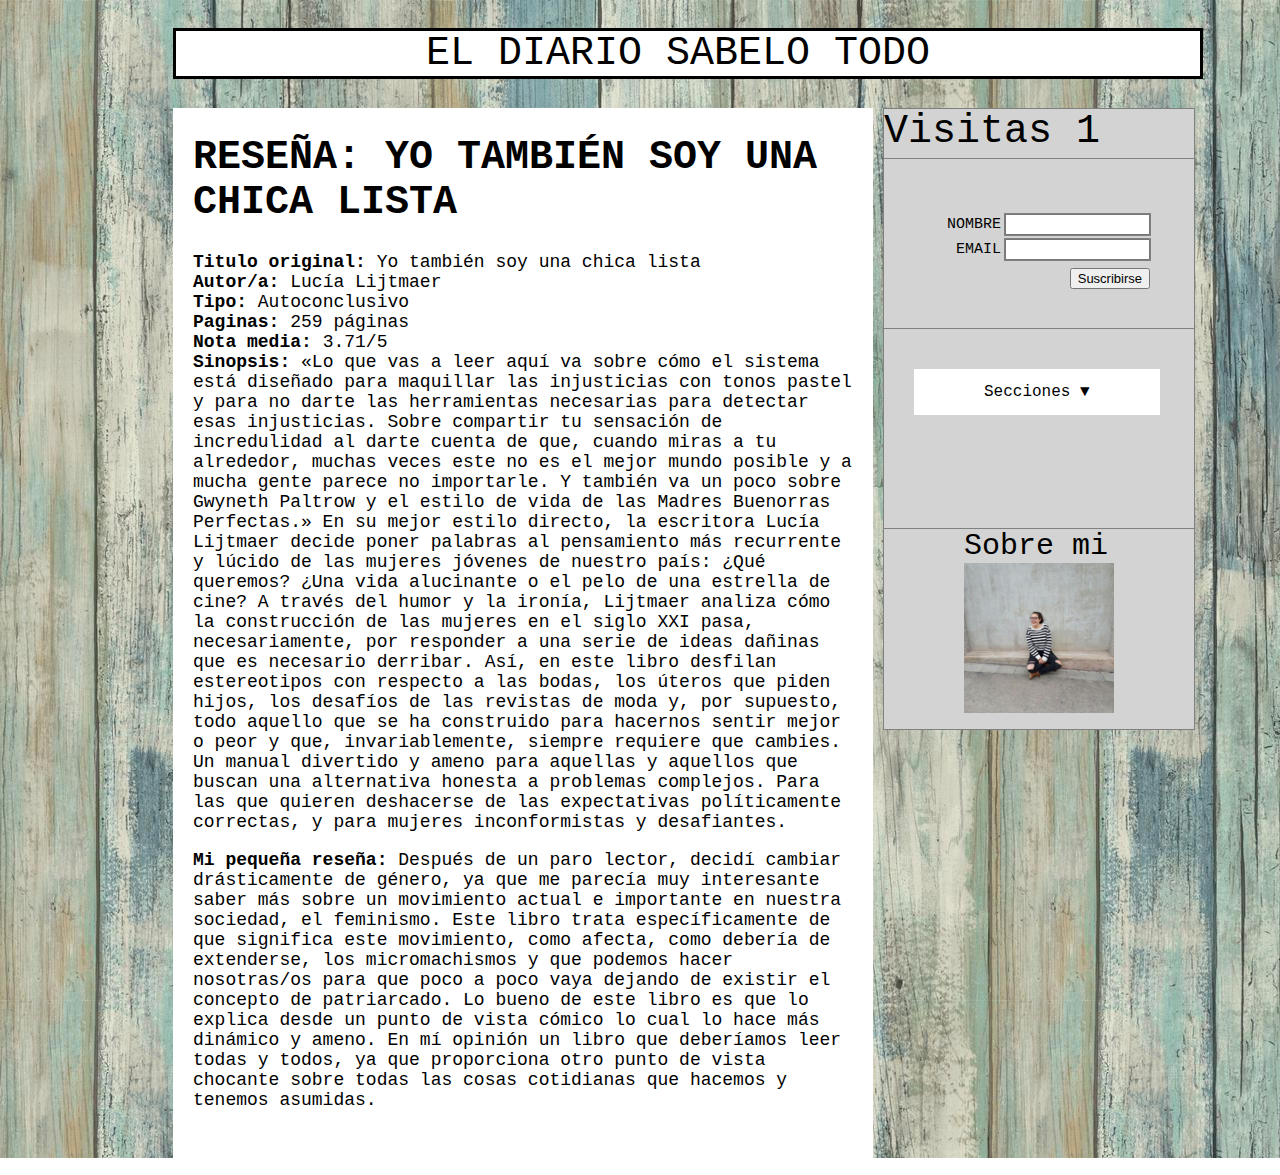
<file: simpleweb/reseña5.html>
<!DOCTYPE html>
<html>
<meta charset="utf-8">
<script type="text/javascript">
function porencima(x) 
  {
    x.style.color = "orange";
  }
function alquitar(x) 
  {
    x.style.color = "black";
  }
function alerta(x)
  {
    var contador = 0;
    contador++;
    alert('Ahora sigues este blog ¡Muchas gracias!  Eres el seguidor numero'+contador)
  }
function sobremi(x)
{
  window.location="sobremi.html"
}

</script>
<head>
<style type="text/css">
body {background-image:url('wood.jpg')}
.caixa
{
position: absolute;
width: 1050px;
height: 685px;
background-color: none;
margin-left: 150px;
margin-top: -20px;
z-index: 0;
}
.caixatitul
{
position: absolute;
width: 524px;
height: 45px;
background-color: white;
margin-left: 165px;
margin-top: 20px;
font-size: 40px;
font-family: monospace;
z-index: 0;
padding: 0px 250px;
border:black solid;
}
.caixaentrada
{
position: absolute;
width: 660px;
height: 1050px;
background-color: white;
margin-left: 165px;
margin-top: 100px;
font-size: 10px;
font-family: monospace;
z-index: 0;
padding: 0px 20px;
}
.caixacostat0
{
position: absolute;
width: 310px;
height: 50px;
background-color: lightgrey;
margin-left: 875px;
margin-top: 100px;
font-size: 40px;
font-family: monospace;
z-index: 0;
border:grey solid 1px;
}
.caixacostat
{
position: absolute;
width: 310px;
height: 170px;
background-color: lightgrey;
margin-left: 875px;
margin-top: 150px;
font-size: 40px;
font-family: monospace;
z-index: 0;
border:grey solid 1px;
}
.caixacostat1
{
position: absolute;
width: 310px;
height: 200px;
background-color: lightgrey;
margin-left: 875px;
margin-top: 320px;
font-size: 40px;
font-family: monospace;
z-index: 0;
border:grey solid 1px;
}
.caixacostat2
{
position: absolute;
width: 230px;
height: 200px;
background-color: lightgrey;
margin-left: 875px;
margin-top: 520px;
font-size: 30px;
font-family: monospace;
z-index: 0;
border:grey solid 1px;
padding-left: 80px;
}
.entrada1
{
 font-size: 40px;
}
.paragraf1
{
  font-size: 18px;
}
.questionari
{
  margin-left: 60px;
  margin-top: 50px;
}
.mifoto
{
  width: 150px;
  height: 150px;
  padding: 0px 0px;
}
.navbar 
{
overflow: hidden;
background-color: transparent;
font-family: monospace;
}
.navbar a 
{
float: left;
font-size: 14px;
color: black;
text-align: center;
padding: 14px 16px;
text-decoration: none;
}

.dropdown 
{
float: center;
overflow: hidden;
}

.dropdown .dropbtn 
{
font-size: 16px;    
border: none;
outline: none;
color: black;
padding: 14px 70px;
background-color: inherit;
font-family: inherit;
margin: 0;
margin-left: 30px;
margin-top: 40px;
background-color: white;
}

.navbar a:hover, .dropdown:hover .dropbtn {background-color: white;}

.dropdown-content 
{
display: none;
position: absolute;
background-color: none;
min-width: 160px;
z-index: 0;
}

.dropdown-content a 
{
float: none;
color: black;
padding: 14px 83px;
text-decoration: none;
display: block;
text-align: center;
margin-left: 30px;
margin-top: 10px;
}

.dropdown-content a:hover {background-color: none;}
.dropdown:hover .dropdown-content {display: block;}

.imagen
{
  margin-left: 500px;
  margin-top: 10px;
  width: 150px;
  height:200px;
}
</style>
</head>
<body>
<div class="caixa"></div>
<div class="caixatitul">EL DIARIO SABELO TODO</div>
<div class="caixacostat0">
  <script type="text/javascript">
  var contador=isNaN(parseInt(window.name))?1:parseInt(window.name);
  document.write("Visitas  " +contador);
  contador++;
  window.name=contador;
</script>
</div>
<div class="caixacostat">
        <div class="questionari">
          <table style="text-align: right; font-size: 15px;">
            <tr bgcolor="transparent">
            <tr>
            <td>NOMBRE</td>
            <td bgcolor="grey"><input class="sele" type="text" id="COGNOMS" size="15" style="border-color: grey solid;" /></td>
            <td></td>
            </tr>
            <tr>
            <td>EMAIL</td>
            <td bgcolor="grey"><input type="text" id="COGNOMS" size="15"/></td>
            <tr>
            <td></td>
            <tr class="questionari1">
            <td colspan="2"><input style="font-size: 13px;" onclick="alerta(this)" type="submit" value="Suscribirse"/></td></td>
            <td></td>
            </tr> 
          </table>  
        </div>            
</div>
<div class="caixacostat1">
  <div class="navbar">
  <div class="dropdown">
    <button class="dropbtn">Secciones ▼
      <i class="fa fa-caret-down"></i>
    </button>
    <div class="dropdown-content">
      <a href="WEB.html">Home</a>
      <a href="reseñas.html">Reseñas</a>
      </div>
    </div>
</div>
</div>
<div class="caixacostat2"> Sobre mi
  <img src="foto.jpg" class="mifoto" onclick="sobremi(this)">
</div>
<div class="caixaentrada">
  <h1 class="entrada1" onmouseover="porencima(this)" onmouseout="alquitar(this)">RESEÑA: YO TAMBIÉN SOY UNA CHICA LISTA</h1>
  <p class="paragraf1"><b>Titulo original:</b> Yo también soy una chica lista <br> <b>Autor/a:</b> Lucía Lijtmaer<br> <b>Tipo:</b> Autoconclusivo<br>
<b>Paginas:</b> 259 páginas <br> <b>Nota media:</b> 3.71/5 <br> 
<b>Sinopsis: </b>  «Lo que vas a leer aquí va sobre cómo el sistema está diseñado para maquillar las injusticias con tonos pastel y para no darte las herramientas necesarias para detectar esas injusticias. Sobre compartir tu sensación de incredulidad al darte cuenta de que, cuando miras a tu alrededor, muchas veces este no es el mejor mundo posible y a mucha gente parece no importarle. Y también va un poco sobre Gwyneth Paltrow y el estilo de vida de las Madres Buenorras Perfectas.»

En su mejor estilo directo, la escritora Lucía Lijtmaer decide poner palabras al pensamiento más recurrente y lúcido de las mujeres jóvenes de nuestro país: ¿Qué queremos? ¿Una vida alucinante o el pelo de una estrella de cine?

A través del humor y la ironía, Lijtmaer analiza cómo la construcción de las mujeres en el siglo XXI pasa, necesariamente, por responder a una serie de ideas dañinas que es necesario derribar. Así, en este libro desfilan estereotipos con respecto a las bodas, los úteros que piden hijos, los desafíos de las revistas de moda y, por supuesto, todo aquello que se ha construido para hacernos sentir mejor o peor y que, invariablemente, siempre requiere que cambies.

Un manual divertido y ameno para aquellas y aquellos que buscan una alternativa honesta a problemas complejos. Para las que quieren deshacerse de las expectativas políticamente correctas, y para mujeres inconformistas y desafiantes.</p>
  <p class="paragraf1"><b>Mi pequeña reseña:</b> Después de un paro lector, decidí cambiar drásticamente de género, ya que me parecía muy interesante saber más sobre un movimiento actual e importante en nuestra sociedad, el feminismo. Este libro trata específicamente de que significa este movimiento, como afecta, como debería de extenderse, los micromachismos y que podemos hacer nosotras/os para que poco a poco vaya dejando de existir el concepto de patriarcado. Lo bueno de este libro es que lo explica desde un punto de vista cómico lo cual lo hace más dinámico y ameno.
En mí opinión un libro que deberíamos leer todas y todos, ya que proporciona otro punto de vista chocante sobre todas las cosas cotidianas que hacemos y tenemos asumidas. </p>
</div>
</body>
</html>
</file>
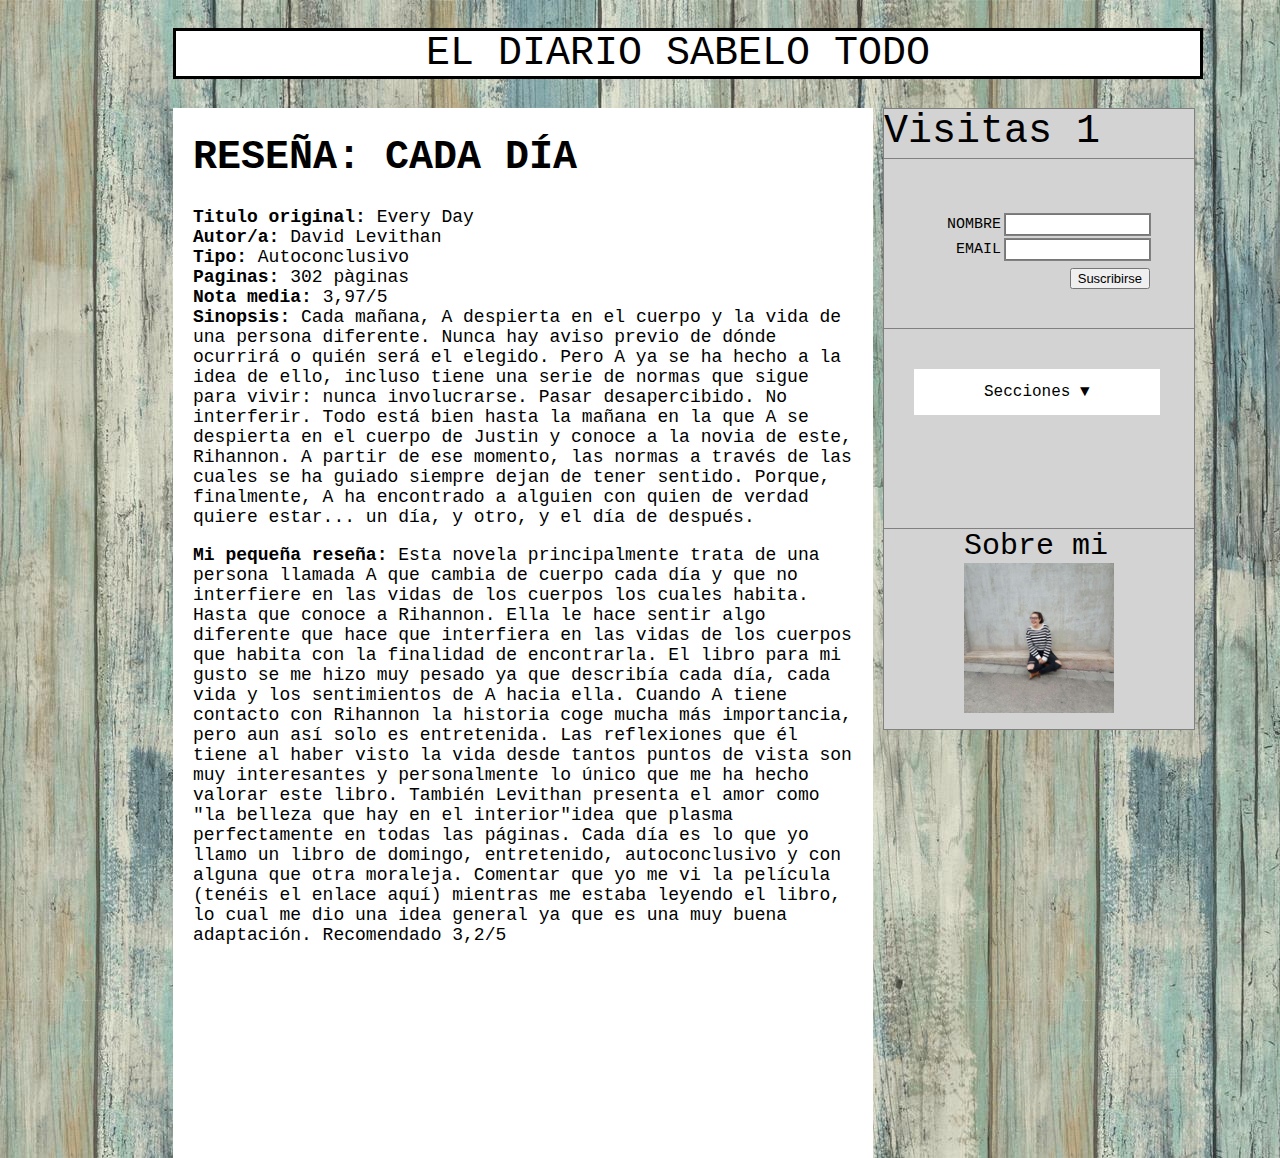
<file: simpleweb/reseña6.html>
<!DOCTYPE html>
<html>
<meta charset="utf-8">
<script type="text/javascript">
function porencima(x) 
  {
    x.style.color = "orange";
  }
function alquitar(x) 
  {
    x.style.color = "black";
  }
function alerta(x)
  {
    var contador = 0;
    contador++;
    alert('Ahora sigues este blog ¡Muchas gracias!  Eres el seguidor numero'+contador)
  }
function sobremi(x)
{
  window.location="sobremi.html"
}

</script>
<head>
<style type="text/css">
body {background-image:url('wood.jpg')}
.caixa
{
position: absolute;
width: 1050px;
height: 685px;
background-color: none;
margin-left: 150px;
margin-top: -20px;
z-index: 0;
}
.caixatitul
{
position: absolute;
width: 524px;
height: 45px;
background-color: white;
margin-left: 165px;
margin-top: 20px;
font-size: 40px;
font-family: monospace;
z-index: 0;
padding: 0px 250px;
border:black solid;
}
.caixaentrada
{
position: absolute;
width: 660px;
height: 1050px;
background-color: white;
margin-left: 165px;
margin-top: 100px;
font-size: 10px;
font-family: monospace;
z-index: 0;
padding: 0px 20px;
}
.caixacostat0
{
position: absolute;
width: 310px;
height: 50px;
background-color: lightgrey;
margin-left: 875px;
margin-top: 100px;
font-size: 40px;
font-family: monospace;
z-index: 0;
border:grey solid 1px;
}
.caixacostat
{
position: absolute;
width: 310px;
height: 170px;
background-color: lightgrey;
margin-left: 875px;
margin-top: 150px;
font-size: 40px;
font-family: monospace;
z-index: 0;
border:grey solid 1px;
}
.caixacostat1
{
position: absolute;
width: 310px;
height: 200px;
background-color: lightgrey;
margin-left: 875px;
margin-top: 320px;
font-size: 40px;
font-family: monospace;
z-index: 0;
border:grey solid 1px;
}
.caixacostat2
{
position: absolute;
width: 230px;
height: 200px;
background-color: lightgrey;
margin-left: 875px;
margin-top: 520px;
font-size: 30px;
font-family: monospace;
z-index: 0;
border:grey solid 1px;
padding-left: 80px;
}
.entrada1
{
 font-size: 40px;
}
.paragraf1
{
  font-size: 18px;
}
.questionari
{
  margin-left: 60px;
  margin-top: 50px;
}
.mifoto
{
  width: 150px;
  height: 150px;
  padding: 0px 0px;
}
.navbar 
{
overflow: hidden;
background-color: transparent;
font-family: monospace;
}
.navbar a 
{
float: left;
font-size: 14px;
color: black;
text-align: center;
padding: 14px 16px;
text-decoration: none;
}

.dropdown 
{
float: center;
overflow: hidden;
}

.dropdown .dropbtn 
{
font-size: 16px;    
border: none;
outline: none;
color: black;
padding: 14px 70px;
background-color: inherit;
font-family: inherit;
margin: 0;
margin-left: 30px;
margin-top: 40px;
background-color: white;
}

.navbar a:hover, .dropdown:hover .dropbtn {background-color: white;}

.dropdown-content 
{
display: none;
position: absolute;
background-color: none;
min-width: 160px;
z-index: 0;
}

.dropdown-content a 
{
float: none;
color: black;
padding: 14px 83px;
text-decoration: none;
display: block;
text-align: center;
margin-left: 30px;
margin-top: 10px;
}

.dropdown-content a:hover {background-color: none;}
.dropdown:hover .dropdown-content {display: block;}

.imagen
{
  margin-left: 500px;
  margin-top: 10px;
  width: 150px;
  height:200px;
}
</style>
</head>
<body>
<div class="caixa"></div>
<div class="caixatitul">EL DIARIO SABELO TODO</div>
<div class="caixacostat0">
  <script type="text/javascript">
  var contador=isNaN(parseInt(window.name))?1:parseInt(window.name);
  document.write("Visitas  " +contador);
  contador++;
  window.name=contador;
</script>
</div>
<div class="caixacostat">
        <div class="questionari">
          <table style="text-align: right; font-size: 15px;">
            <tr bgcolor="transparent">
            <tr>
            <td>NOMBRE</td>
            <td bgcolor="grey"><input class="sele" type="text" id="COGNOMS" size="15" style="border-color: grey solid;" /></td>
            <td></td>
            </tr>
            <tr>
            <td>EMAIL</td>
            <td bgcolor="grey"><input type="text" id="COGNOMS" size="15"/></td>
            <tr>
            <td></td>
            <tr class="questionari1">
            <td colspan="2"><input style="font-size: 13px;" onclick="alerta(this)" type="submit" value="Suscribirse"/></td></td>
            <td></td>
            </tr> 
          </table>  
        </div>            
</div>
<div class="caixacostat1">
  <div class="navbar">
  <div class="dropdown">
    <button class="dropbtn">Secciones ▼
      <i class="fa fa-caret-down"></i>
    </button>
    <div class="dropdown-content">
      <a href="WEB.html">Home</a>
      <a href="reseñas.html">Reseñas</a>
      </div>
    </div>
</div>
</div>
<div class="caixacostat2"> Sobre mi
  <img src="foto.jpg" class="mifoto" onclick="sobremi(this)">
</div>
<div class="caixaentrada">
  <h1 class="entrada1" onmouseover="porencima(this)" onmouseout="alquitar(this)">RESEÑA: CADA DÍA</h1>
  <p class="paragraf1"><b>Titulo original:</b> Every Day <br> <b>Autor/a:</b>   David Levithan <br> <b>Tipo:</b> Autoconclusivo<br>
<b>Paginas: </b> 302 pàginas <br> <b>Nota media:</b> 3,97/5 <br> 
<b>Sinopsis: </b>  Cada mañana, A despierta en el cuerpo y la vida de una persona diferente. Nunca hay aviso previo de dónde ocurrirá o quién será el elegido. Pero A ya se ha hecho a la idea de ello, incluso tiene una serie de normas que sigue para vivir: nunca involucrarse. Pasar desapercibido. No interferir. Todo está bien hasta la mañana en la que A se despierta en el cuerpo de Justin y conoce a la novia de este, Rihannon. A partir de ese momento, las normas a través de las cuales se ha guiado siempre dejan de tener sentido. Porque, finalmente, A ha encontrado a alguien con quien de verdad quiere estar... un día, y otro, y el día de después. </p>
  <p class="paragraf1"><b>Mi pequeña reseña:</b> Esta novela principalmente trata de una persona llamada A que cambia de cuerpo cada día y que no interfiere en las vidas de los cuerpos los cuales habita. Hasta que conoce a Rihannon. Ella le hace sentir algo diferente que hace que interfiera en las vidas de los cuerpos que habita con la finalidad de encontrarla. El libro para mi gusto se me hizo muy pesado ya que describía cada día, cada vida y los sentimientos de A hacia ella. Cuando A tiene contacto con Rihannon la historia coge mucha más importancia, pero aun así solo es entretenida.

Las reflexiones que él tiene al haber visto la vida desde tantos puntos de vista son muy interesantes y personalmente lo único que me ha hecho valorar este libro. También Levithan presenta el amor como "la belleza que hay en el interior"idea que plasma perfectamente en todas las páginas.

Cada día es lo que yo llamo un libro de domingo, entretenido, autoconclusivo y con alguna que otra moraleja.

Comentar que yo me vi la película (tenéis el enlace aquí) mientras me estaba leyendo el libro, lo cual me dio una idea general ya que es una muy buena adaptación. Recomendado 3,2/5 </p>
</div>
</body>
</html>
</file>
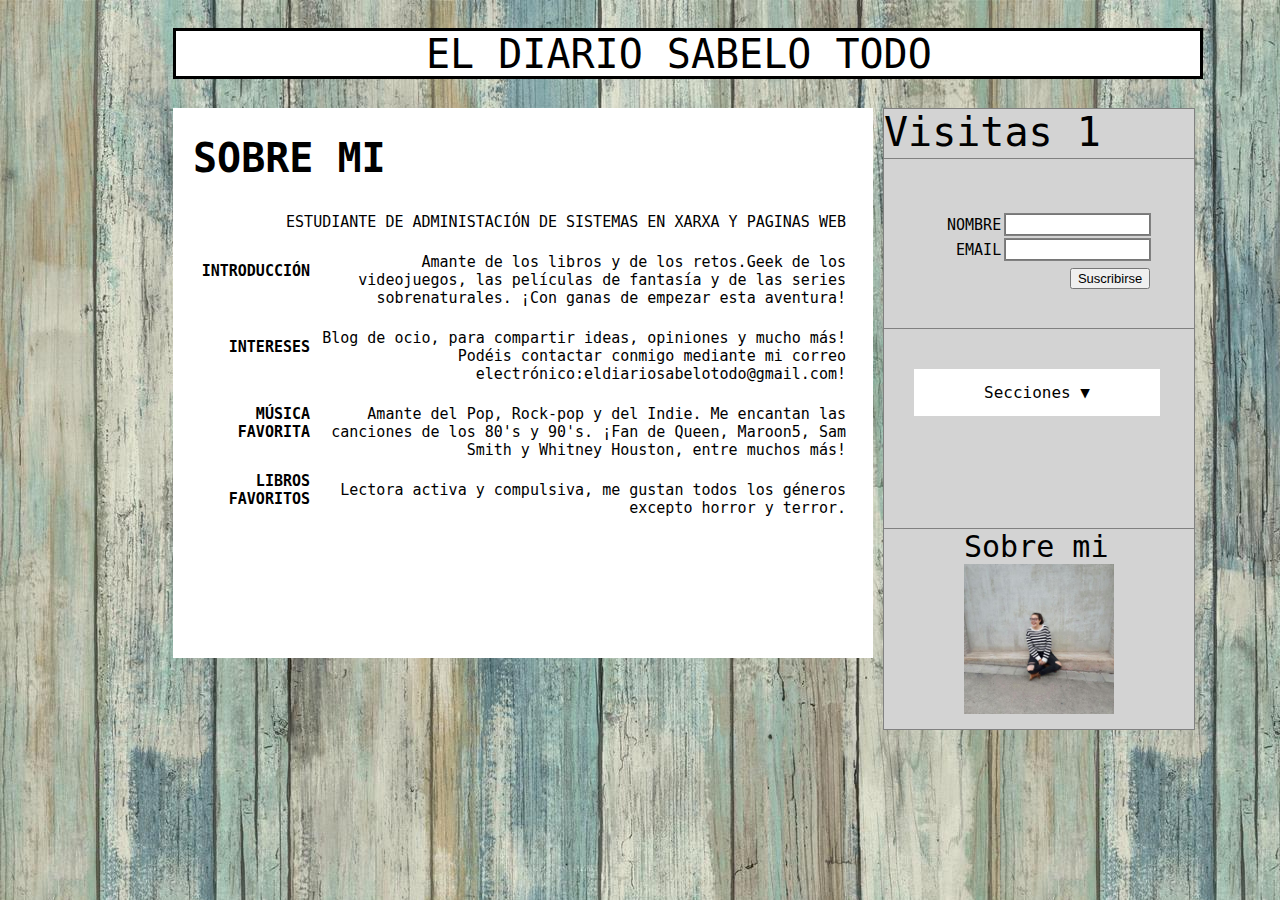
<file: simpleweb/sobremi.html>
<!DOCTYPE html>
<html>
<meta charset="utf-8">
<script type="text/javascript">
function porencima(x) 
  {
    x.style.color = "orange";
  }
function alquitar(x) 
  {
    x.style.color = "black";
  }
function alerta(x)
  {
    var contador = 0;
    contador++;
    alert('Ahora sigues este blog ¡Muchas gracias!  Eres el seguidor numero'+contador)
  }
function sobremi(x)
{
  window.location="sobremi.html"
}
</script>
<head>
<style type="text/css">
body {background-image:url('wood.jpg')}
.caixa
{
position: absolute;
width: 1050px;
height: 685px;
background-color: none;
margin-left: 150px;
margin-top: -20px;
z-index: 0;
}
.caixatitul
{
position: absolute;
width: 524px;
height: 45px;
background-color: white;
margin-left: 165px;
margin-top: 20px;
font-size: 40px;
font-family: monospace;
z-index: 0;
padding: 0px 250px;
border:black solid;
}
.caixaentrada
{
position: absolute;
width: 660px;
height: 550px;
background-color: white;
margin-left: 165px;
margin-top: 100px;
font-size: 40px;
font-family: monospace;
z-index: 0;
padding: 0px 20px;
}
.caixacostat0
{
position: absolute;
width: 310px;
height: 50px;
background-color: lightgrey;
margin-left: 875px;
margin-top: 100px;
font-size: 40px;
font-family: monospace;
z-index: 0;
border:grey solid 1px;
}
.caixacostat
{
position: absolute;
width: 310px;
height: 170px;
background-color: lightgrey;
margin-left: 875px;
margin-top: 150px;
font-size: 40px;
font-family: monospace;
z-index: 0;
border:grey solid 1px;
}
.caixacostat1
{
position: absolute;
width: 310px;
height: 200px;
background-color: lightgrey;
margin-left: 875px;
margin-top: 320px;
font-size: 40px;
font-family: monospace;
z-index: 0;
border:grey solid 1px;
}
.caixacostat2
{
position: absolute;
width: 230px;
height: 200px;
background-color: lightgrey;
margin-left: 875px;
margin-top: 520px;
font-size: 30px;
font-family: monospace;
z-index: 0;
border:grey solid 1px;
padding-left: 80px;
}
.entrada1
{
 font-size: 40px;
}
.paragraf1
{
  font-size: 20px;
}
.questionari
{
  margin-left: 60px;
  margin-top: 50px;
}
.mifoto
{
  width: 150px;
  height: 150px;
  padding: 0px 0px;
}
.navbar 
{
overflow: hidden;
background-color: transparent;
font-family: monospace;
}
.navbar a 
{
float: left;
font-size: 14px;
color: black;
text-align: center;
padding: 14px 16px;
text-decoration: none;
}

.dropdown 
{
float: center;
overflow: hidden;
}

.dropdown .dropbtn 
{
font-size: 16px;    
border: none;
outline: none;
color: black;
padding: 14px 70px;
background-color: inherit;
font-family: inherit;
margin: 0;
margin-left: 30px;
margin-top: 40px;
background-color: white;
}

.navbar a:hover, .dropdown:hover .dropbtn {background-color: white;}

.dropdown-content 
{
display: none;
position: absolute;
background-color: none;
min-width: 160px;
z-index: 0;
}

.dropdown-content a 
{
float: none;
color: black;
padding: 14px 83px;
text-decoration: none;
display: block;
text-align: center;
margin-left: 30px;
margin-top: 10px;
}

.dropdown-content a:hover {background-color: none;}
.dropdown:hover .dropdown-content {display: block;}
</style>
</head>
<body>
<div class="caixa"></div>
<div class="caixatitul">EL DIARIO SABELO TODO</div>
<div class="caixacostat0">
  <script type="text/javascript">
  var contador=isNaN(parseInt(window.name))?1:parseInt(window.name);
  document.write("Visitas  " +contador);
  contador++;
  window.name=contador;
</script>
</div>
<div class="caixacostat">
        <div class="questionari">
          <table style="text-align: right; font-size: 15px;">
            <tr bgcolor="transparent">
            <tr>
            <td>NOMBRE</td>
            <td bgcolor="grey"><input class="sele" type="text" id="COGNOMS" size="15" style="border-color: grey solid;" /></td>
            <td></td>
            </tr>
            <tr>
            <td>EMAIL</td>
            <td bgcolor="grey"><input type="text" id="COGNOMS" size="15"/></td>
            <tr>
            <td></td>
            <tr class="questionari1">
            <td colspan="2"><input style="font-size: 13px;" onclick="alerta(this)" type="submit" value="Suscribirse"/></td></td>
            <td></td>
            </tr> 
          </table>  
        </div>            
</div>
<div class="caixacostat1">
  <div class="navbar">
  <div class="dropdown">
    <button class="dropbtn">Secciones ▼
      <i class="fa fa-caret-down"></i>
    </button>
    <div class="dropdown-content">
      <a href="WEB.html">Home</a>
      <a href="reseñas.html">Reseñas</a>
      </div>
    </div>
</div>
</div>
<div class="caixacostat2"> Sobre mi
  <img src="foto.jpg" class="mifoto" onclick="sobremi(this)">
</div>
<div class="caixaentrada">
  <h1 class="entrada1" onmouseover="porencima(this)" onmouseout="alquitar(this)">SOBRE MI</h1>
  <div class="info">
          <table style="text-align: right; font-size: 15px;">
            <tr bgcolor="transparent">
            <tr>
            <td colspan="2">ESTUDIANTE DE ADMINISTACIÓN DE SISTEMAS EN XARXA Y PAGINAS WEB</td>
            <td size="15" style="border-color: grey solid;"></td>
            </tr>
            <tr>
            <td><b>INTRODUCCIÓN</b></td>
            <td><br>Amante de los libros y de los retos.Geek de los videojuegos, las películas de fantasía y de las series sobrenaturales. ¡Con ganas de empezar esta aventura!</td>
            </tr> 
            <tr>
            <td><b>INTERESES</b></td>
            <td><br>Blog de ocio, para compartir ideas, opiniones y mucho más! Podéis contactar conmigo mediante mi correo electrónico:eldiariosabelotodo@gmail.com!</td>
            </tr>
            <td><b>MÚSICA FAVORITA</b></td>
            <td><br>Amante del Pop, Rock-pop y del Indie. Me encantan las canciones de los 80's y 90's. ¡Fan de Queen, Maroon5, Sam Smith y Whitney Houston, entre muchos más!</td>
            </tr>
            <td><b>LIBROS FAVORITOS</b></td>
            <td><br>Lectora activa y compulsiva, me gustan todos los géneros excepto horror y terror.</td>
            </tr>
          </table>  
        </div>     
  </div>
</body>
</file>
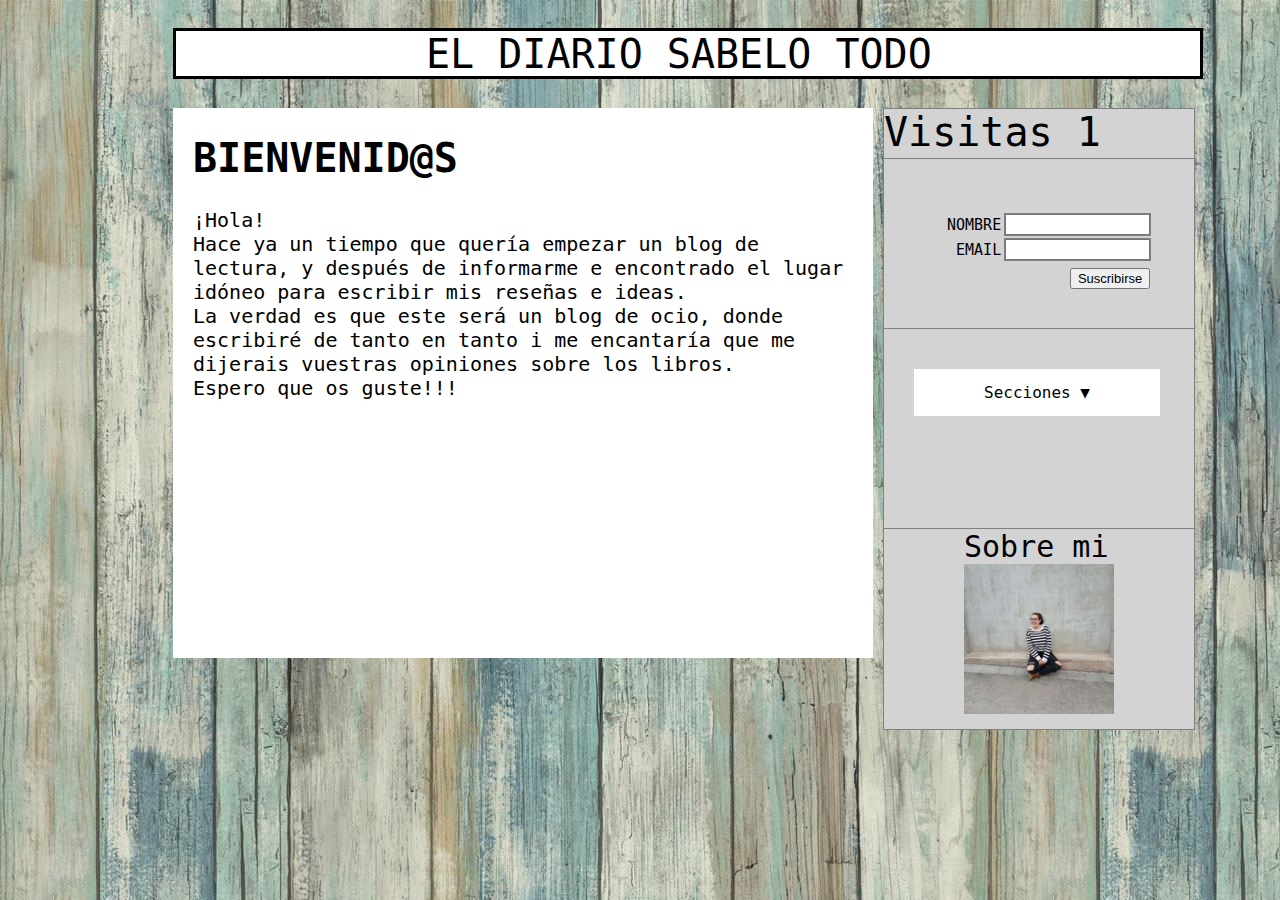
<file: simpleweb/WEB.html>
<!DOCTYPE html>
<html>
<meta charset="utf-8">
<script type="text/javascript">
function porencima(x) 
  {
    x.style.color = "orange";
  }
function alquitar(x) 
  {
    x.style.color = "black";
  }
function alerta(x)
  {
    var contador = 0;
    contador++;
    alert('Ahora sigues este blog ¡Muchas gracias!  Eres el seguidor numero'+contador)
  }
function sobremi(x)
{
  window.location="sobremi.html"
}
function reseña1(x)
{
  window.location="reseña1.html"
}

</script>
<head>
<style type="text/css">
body {background-image:url('wood.jpg')}
.caixa
{
position: absolute;
width: 1050px;
height: 685px;
background-color: none;
margin-left: 150px;
margin-top: -20px;
z-index: 0;
}
.caixatitul
{
position: absolute;
width: 524px;
height: 45px;
background-color: white;
margin-left: 165px;
margin-top: 20px;
font-size: 40px;
font-family: monospace;
z-index: 0;
padding: 0px 250px;
border:black solid;
}
.caixaentrada
{
position: absolute;
width: 660px;
height: 550px;
background-color: white;
margin-left: 165px;
margin-top: 100px;
font-size: 40px;
font-family: monospace;
z-index: 0;
padding: 0px 20px;
}
.caixacostat0
{
position: absolute;
width: 310px;
height: 50px;
background-color: lightgrey;
margin-left: 875px;
margin-top: 100px;
font-size: 40px;
font-family: monospace;
z-index: 0;
border:grey solid 1px;
}
.caixacostat
{
position: absolute;
width: 310px;
height: 170px;
background-color: lightgrey;
margin-left: 875px;
margin-top: 150px;
font-size: 40px;
font-family: monospace;
z-index: 0;
border:grey solid 1px;
}
.caixacostat1
{
position: absolute;
width: 310px;
height: 200px;
background-color: lightgrey;
margin-left: 875px;
margin-top: 320px;
font-size: 40px;
font-family: monospace;
z-index: 0;
border:grey solid 1px;
}
.caixacostat2
{
position: absolute;
width: 230px;
height: 200px;
background-color: lightgrey;
margin-left: 875px;
margin-top: 520px;
font-size: 30px;
font-family: monospace;
z-index: 0;
border:grey solid 1px;
padding-left: 80px;
}
.entrada1
{
 font-size: 40px;
}
.paragraf1
{
  font-size: 20px;
}
.questionari
{
  margin-left: 60px;
  margin-top: 50px;
}
.mifoto
{
  width: 150px;
  height: 150px;
  padding: 0px 0px;
}
.navbar 
{
overflow: hidden;
background-color: transparent;
font-family: monospace;
}
.navbar a 
{
float: left;
font-size: 14px;
color: black;
text-align: center;
padding: 14px 16px;
text-decoration: none;
}

.dropdown 
{
float: center;
overflow: hidden;
}

.dropdown .dropbtn 
{
font-size: 16px;    
border: none;
outline: none;
color: black;
padding: 14px 70px;
background-color: inherit;
font-family: inherit;
margin: 0;
margin-left: 30px;
margin-top: 40px;
background-color: white;
}

.navbar a:hover, .dropdown:hover .dropbtn {background-color: white;}

.dropdown-content 
{
display: none;
position: absolute;
background-color: none;
min-width: 160px;
z-index: 0;
}

.dropdown-content a 
{
float: none;
color: black;
padding: 14px 83px;
text-decoration: none;
display: block;
text-align: center;
margin-left: 30px;
margin-top: 10px;
}

.dropdown-content a:hover {background-color: none;}
.dropdown:hover .dropdown-content {display: block;}
</style>
</head>
<body>
<div class="caixa"></div>
<div class="caixatitul">EL DIARIO SABELO TODO</div>
<div class="caixacostat0">
  <script type="text/javascript">
  var contador=isNaN(parseInt(window.name))?1:parseInt(window.name);
  document.write("Visitas  " +contador);
  contador++;
  window.name=contador;
</script>
</div>
<div class="caixacostat">
        <div class="questionari">
          <table style="text-align: right; font-size: 15px;">
            <tr bgcolor="transparent">
            <tr>
            <td>NOMBRE</td>
            <td bgcolor="grey"><input class="sele" type="text" id="COGNOMS" size="15" style="border-color: grey solid;" /></td>
            <td></td>
            </tr>
            <tr>
            <td>EMAIL</td>
            <td bgcolor="grey"><input type="text" id="COGNOMS" size="15"/></td>
            <tr>
            <td></td>
            <tr class="questionari1">
            <td colspan="2"><input style="font-size: 13px;" onclick="alerta(this)" type="submit"value="Suscribirse"/></td></td>
            <td></td>
            </tr> 
          </table>  
        </div>            
</div>
<div class="caixacostat1">
  <div class="navbar">
  <div class="dropdown">
    <button class="dropbtn">Secciones ▼
      <i class="fa fa-caret-down"></i>
    </button>
    <div class="dropdown-content">
      <a href="WEB.html">Home</a>
      <a href="reseñas.html">Reseñas</a>
      </div>
    </div>
</div>
</div>
<div class="caixacostat2"> Sobre mi
  <img src="foto.jpg" class="mifoto" onclick="sobremi(this)">
</div>
<div class="caixaentrada">
  <h1 class="entrada1" onmouseover="porencima(this)" onmouseout="alquitar(this)">BIENVENID@S</h1>
  <p class="paragraf1"> ¡Hola! <br> Hace ya un tiempo que quería empezar un blog de lectura, y después de informarme e encontrado el lugar idóneo para escribir mis reseñas e ideas. <br> La verdad es que este será un blog de ocio, donde escribiré de tanto en tanto i me encantaría que me dijerais vuestras opiniones sobre los libros.<br> Espero que os guste!!!</p>
</div>
</body>
</html>
</file>
<file: dinamicweb/assets/css/noscript.css>
/*
	Fractal by HTML5 UP
	html5up.net | @ajlkn
	Free for personal and commercial use under the CCA 3.0 license (html5up.net/license)
*/

/* Header */

	body.is-preload #header .content {
		-moz-transform: none;
		-webkit-transform: none;
		-ms-transform: none;
		transform: none;
		opacity: 1;
	}

	body.is-preload #header .image {
		-moz-transform: none;
		-webkit-transform: none;
		-ms-transform: none;
		transform: none;
		opacity: 1;
	}

		body.is-preload #header .image img {
			opacity: 1;
		}
</file>
<file: dinamicweb/assets/css/main.css>
@import url(fontawesome-all.min.css);

/*
	Fractal by HTML5 UP
	html5up.net | @ajlkn
	Free for personal and commercial use under the CCA 3.0 license (html5up.net/license)
*/

html, body, div, span, applet, object,
iframe, h1, h2, h3, h4, h5, h6, p, blockquote,
pre, a, abbr, acronym, address, big, cite,
code, del, dfn, em, img, ins, kbd, q, s, samp,
small, strike, strong, sub, sup, tt, var, b,
u, i, center, dl, dt, dd, ol, ul, li, fieldset,
form, label, legend, table, caption, tbody,
tfoot, thead, tr, th, td, article, aside,
canvas, details, embed, figure, figcaption,
footer, header, hgroup, menu, nav, output, ruby,
section, summary, time, mark, audio, video {
	margin: 0;
	padding: 0;
	border: 0;
	font-size: 100%;
	font: inherit;
	vertical-align: baseline;}

article, aside, details, figcaption, figure,
footer, header, hgroup, menu, nav, section {
	display: block;}

body {
	line-height: 1;
}

ol, ul {
	list-style: none;
}

blockquote, q {
	quotes: none;
}

	blockquote:before, blockquote:after, q:before, q:after {
		content: '';
		content: none;
	}

table {
	border-collapse: collapse;
	border-spacing: 0;
}

body {
	-webkit-text-size-adjust: none;
}

mark {
	background-color: transparent;
	color: inherit;
}

input::-moz-focus-inner {
	border: 0;
	padding: 0;
}

input, select, textarea {
	-moz-appearance: none;
	-webkit-appearance: none;
	-ms-appearance: none;
	appearance: none;
}

/* Basic */

	@-ms-viewport {
		width: device-width;
	}

	body {
		-ms-overflow-style: scrollbar;
	}

	@media screen and (max-width: 360px) {

		html, body {
			min-width: 320px;
		}

	}

	html {
		box-sizing: border-box;
	}

	*, *:before, *:after {
		box-sizing: inherit;
	}

	body {
		background: #ffffff;
	}

		body.is-preload *, body.is-preload *:before, body.is-preload *:after {
			-moz-animation: none !important;
			-webkit-animation: none !important;
			-ms-animation: none !important;
			animation: none !important;
			-moz-transition: none !important;
			-webkit-transition: none !important;
			-ms-transition: none !important;
			transition: none !important;
		}

/* Type */

	body {
		color: #999999;
	}

	html, input, select, textarea {
		font-size: 16pt;
	}

		@media screen and (max-width: 1680px) {

			html, input, select, textarea {
				font-size: 13pt;
			}

		}

		@media screen and (max-width: 1280px) {

			html, input, select, textarea {
				font-size: 12pt;
			}

		}

		@media screen and (max-width: 360px) {

			html, input, select, textarea {
				font-size: 11pt;
			}

		}

	body, input, select, textarea {
		font-family: Arial, Helvetica, sans-serif;
		font-weight: normal;
		line-height: 1.5em;
		letter-spacing: -0.015em;
	}

	a {
		-moz-transition: color 0.2s ease-in-out, border-bottom-color 0.2s ease-in-out;
		-webkit-transition: color 0.2s ease-in-out, border-bottom-color 0.2s ease-in-out;
		-ms-transition: color 0.2s ease-in-out, border-bottom-color 0.2s ease-in-out;
		transition: color 0.2s ease-in-out, border-bottom-color 0.2s ease-in-out;
		text-decoration: none;
		border-bottom: dotted 1px;
	}

		a:hover {
			border-bottom-color: transparent !important;
		}

	strong, b {
		font-weight: bold;
	}

	em, i {
		font-style: italic;
	}

	p {
		margin: 0 0 2em 0;
	}

	h1, h2, h3, h4, h5, h6 {
		font-weight: normal;
		line-height: 1em;
		margin: 0 0 1em 0;
		letter-spacing: -0.0125em;
	}

		h1 a, h2 a, h3 a, h4 a, h5 a, h6 a {
			color: inherit;
			text-decoration: none;
			border-bottom: none;
		}

		@media screen and (max-width: 980px) {

			h1 br, h2 br, h3 br, h4 br, h5 br, h6 br {
				display: none;
			}

		}

	h2 {
		font-size: 1.75em;
		line-height: 1.5em;
	}

	h3 {
		font-size: 1.5em;
		line-height: 1.5em;
	}

	h4 {
		font-size: 1.1em;
		line-height: 1.5em;
	}

	h5 {
		font-size: 0.9em;
		line-height: 1.5em;
	}

	h6 {
		font-size: 0.7em;
		line-height: 1.5em;
	}

	@media screen and (max-width: 736px) {

		h2 {
			font-size: 1.25em;
		}

		h3 {
			font-size: 1.2em;
		}

		h4 {
			font-size: 1em;
		}

	}

	sub {
		font-size: 0.8em;
		position: relative;
		top: 0.5em;
	}

	sup {
		font-size: 0.8em;
		position: relative;
		top: -0.5em;
	}

	blockquote {
		border-left-style: solid;
		border-left-width: 4px;
		font-style: italic;
		margin: 0 0 2em 0;
		padding: 0.5em 0 0.5em 2em;
	}

	code {
		border-radius: 6px;
		border-style: solid;
		border-width: 1px;
		font-family: "Courier New", monospace;
		font-size: 0.9em;
		margin: 0 0.25em;
		padding: 0.25em 0.65em;
	}

	pre {
		-webkit-overflow-scrolling: touch;
		font-family: "Courier New", monospace;
		font-size: 0.9em;
		margin: 0 0 2em 0;
	}

		pre code {
			display: block;
			line-height: 1.75em;
			padding: 1em 1.5em;
			overflow-x: auto;
		}

	hr {
		border: 0;
		border-bottom-style: solid;
		border-bottom-width: 1px;
		margin: 2em 0;
	}

		hr.major {
			margin: 3em 0;
		}

	.align-left {
		text-align: left;
	}

	.align-center {
		text-align: center;
	}

	.align-right {
		text-align: right;
	}

	input, select, textarea {
		color: #999999;
	}

	a {
		color: inherit;
		border-bottom-color: #d6d6d6;
	}

		a:hover {
			color: #4696e5;
		}

	strong, b {
		color: #828282;
	}

	h1, h2, h3, h4, h5, h6 {
		color: #828282;
	}

	blockquote {
		border-left-color: #e6e6e6;
	}

	code {
		background: rgba(144, 144, 144, 0.075);
		border-color: #e6e6e6;
	}

	hr {
		border-bottom-color: #e6e6e6;
	}

/* Row */

	.row {
		display: flex;
		flex-wrap: wrap;
		box-sizing: border-box;
		align-items: stretch;
	}

		.row > * {
			box-sizing: border-box;
		}

		.row.gtr-uniform > * > :last-child {
			margin-bottom: 0;
		}

		.row.aln-left {
			justify-content: flex-start;
		}

		.row.aln-center {
			justify-content: center;
		}

		.row.aln-right {
			justify-content: flex-end;
		}

		.row.aln-top {
			align-items: flex-start;
		}

		.row.aln-middle {
			align-items: center;
		}

		.row.aln-bottom {
			align-items: flex-end;
		}

		.row > .imp {
			order: -1;
		}

		.row > .col-1 {
			width: 8.33333%;
		}

		.row > .off-1 {
			margin-left: 8.33333%;
		}

		.row > .col-2 {
			width: 16.66667%;
		}

		.row > .off-2 {
			margin-left: 16.66667%;
		}

		.row > .col-3 {
			width: 25%;
		}

		.row > .off-3 {
			margin-left: 25%;
		}

		.row > .col-4 {
			width: 33.33333%;
		}

		.row > .off-4 {
			margin-left: 33.33333%;
		}

		.row > .col-5 {
			width: 41.66667%;
		}

		.row > .off-5 {
			margin-left: 41.66667%;
		}

		.row > .col-6 {
			width: 50%;
		}

		.row > .off-6 {
			margin-left: 50%;
		}

		.row > .col-7 {
			width: 58.33333%;
		}

		.row > .off-7 {
			margin-left: 58.33333%;
		}

		.row > .col-8 {
			width: 66.66667%;
		}

		.row > .off-8 {
			margin-left: 66.66667%;
		}

		.row > .col-9 {
			width: 75%;
		}

		.row > .off-9 {
			margin-left: 75%;
		}

		.row > .col-10 {
			width: 83.33333%;
		}

		.row > .off-10 {
			margin-left: 83.33333%;
		}

		.row > .col-11 {
			width: 91.66667%;
		}

		.row > .off-11 {
			margin-left: 91.66667%;
		}

		.row > .col-12 {
			width: 100%;
		}

		.row > .off-12 {
			margin-left: 100%;
		}

		.row.gtr-0 {
			margin-top: 0;
			margin-left: 0em;
		}

			.row.gtr-0 > * {
				padding: 0 0 0 0em;
			}

			.row.gtr-0.gtr-uniform {
				margin-top: 0em;
			}

				.row.gtr-0.gtr-uniform > * {
					padding-top: 0em;
				}

		.row.gtr-25 {
			margin-top: 0;
			margin-left: -0.375em;
		}

			.row.gtr-25 > * {
				padding: 0 0 0 0.375em;
			}

			.row.gtr-25.gtr-uniform {
				margin-top: -0.375em;
			}

				.row.gtr-25.gtr-uniform > * {
					padding-top: 0.375em;
				}

		.row.gtr-50 {
			margin-top: 0;
			margin-left: -0.75em;
		}

			.row.gtr-50 > * {
				padding: 0 0 0 0.75em;
			}

			.row.gtr-50.gtr-uniform {
				margin-top: -0.75em;
			}

				.row.gtr-50.gtr-uniform > * {
					padding-top: 0.75em;
				}

		.row {
			margin-top: 0;
			margin-left: -1.5em;
		}

			.row > * {
				padding: 0 0 0 1.5em;
			}

			.row.gtr-uniform {
				margin-top: -1.5em;
			}

				.row.gtr-uniform > * {
					padding-top: 1.5em;
				}

		.row.gtr-150 {
			margin-top: 0;
			margin-left: -2.25em;
		}

			.row.gtr-150 > * {
				padding: 0 0 0 2.25em;
			}

			.row.gtr-150.gtr-uniform {
				margin-top: -2.25em;
			}

				.row.gtr-150.gtr-uniform > * {
					padding-top: 2.25em;
				}

		.row.gtr-200 {
			margin-top: 0;
			margin-left: -3em;
		}

			.row.gtr-200 > * {
				padding: 0 0 0 3em;
			}

			.row.gtr-200.gtr-uniform {
				margin-top: -3em;
			}

				.row.gtr-200.gtr-uniform > * {
					padding-top: 3em;
				}

		@media screen and (max-width: 1680px) {

			.row {
				display: flex;
				flex-wrap: wrap;
				box-sizing: border-box;
				align-items: stretch;
			}

				.row > * {
					box-sizing: border-box;
				}

				.row.gtr-uniform > * > :last-child {
					margin-bottom: 0;
				}

				.row.aln-left {
					justify-content: flex-start;
				}

				.row.aln-center {
					justify-content: center;
				}

				.row.aln-right {
					justify-content: flex-end;
				}

				.row.aln-top {
					align-items: flex-start;
				}

				.row.aln-middle {
					align-items: center;
				}

				.row.aln-bottom {
					align-items: flex-end;
				}

				.row > .imp-xlarge {
					order: -1;
				}

				.row > .col-1-xlarge {
					width: 8.33333%;
				}

				.row > .off-1-xlarge {
					margin-left: 8.33333%;
				}

				.row > .col-2-xlarge {
					width: 16.66667%;
				}

				.row > .off-2-xlarge {
					margin-left: 16.66667%;
				}

				.row > .col-3-xlarge {
					width: 25%;
				}

				.row > .off-3-xlarge {
					margin-left: 25%;
				}

				.row > .col-4-xlarge {
					width: 33.33333%;
				}

				.row > .off-4-xlarge {
					margin-left: 33.33333%;
				}

				.row > .col-5-xlarge {
					width: 41.66667%;
				}

				.row > .off-5-xlarge {
					margin-left: 41.66667%;
				}

				.row > .col-6-xlarge {
					width: 50%;
				}

				.row > .off-6-xlarge {
					margin-left: 50%;
				}

				.row > .col-7-xlarge {
					width: 58.33333%;
				}

				.row > .off-7-xlarge {
					margin-left: 58.33333%;
				}

				.row > .col-8-xlarge {
					width: 66.66667%;
				}

				.row > .off-8-xlarge {
					margin-left: 66.66667%;
				}

				.row > .col-9-xlarge {
					width: 75%;
				}

				.row > .off-9-xlarge {
					margin-left: 75%;
				}

				.row > .col-10-xlarge {
					width: 83.33333%;
				}

				.row > .off-10-xlarge {
					margin-left: 83.33333%;
				}

				.row > .col-11-xlarge {
					width: 91.66667%;
				}

				.row > .off-11-xlarge {
					margin-left: 91.66667%;
				}

				.row > .col-12-xlarge {
					width: 100%;
				}

				.row > .off-12-xlarge {
					margin-left: 100%;
				}

				.row.gtr-0 {
					margin-top: 0;
					margin-left: 0em;
				}

					.row.gtr-0 > * {
						padding: 0 0 0 0em;
					}

					.row.gtr-0.gtr-uniform {
						margin-top: 0em;
					}

						.row.gtr-0.gtr-uniform > * {
							padding-top: 0em;
						}

				.row.gtr-25 {
					margin-top: 0;
					margin-left: -0.375em;
				}

					.row.gtr-25 > * {
						padding: 0 0 0 0.375em;
					}

					.row.gtr-25.gtr-uniform {
						margin-top: -0.375em;
					}

						.row.gtr-25.gtr-uniform > * {
							padding-top: 0.375em;
						}

				.row.gtr-50 {
					margin-top: 0;
					margin-left: -0.75em;
				}

					.row.gtr-50 > * {
						padding: 0 0 0 0.75em;
					}

					.row.gtr-50.gtr-uniform {
						margin-top: -0.75em;
					}

						.row.gtr-50.gtr-uniform > * {
							padding-top: 0.75em;
						}

				.row {
					margin-top: 0;
					margin-left: -1.5em;
				}

					.row > * {
						padding: 0 0 0 1.5em;
					}

					.row.gtr-uniform {
						margin-top: -1.5em;
					}

						.row.gtr-uniform > * {
							padding-top: 1.5em;
						}

				.row.gtr-150 {
					margin-top: 0;
					margin-left: -2.25em;
				}

					.row.gtr-150 > * {
						padding: 0 0 0 2.25em;
					}

					.row.gtr-150.gtr-uniform {
						margin-top: -2.25em;
					}

						.row.gtr-150.gtr-uniform > * {
							padding-top: 2.25em;
						}

				.row.gtr-200 {
					margin-top: 0;
					margin-left: -3em;
				}

					.row.gtr-200 > * {
						padding: 0 0 0 3em;
					}

					.row.gtr-200.gtr-uniform {
						margin-top: -3em;
					}

						.row.gtr-200.gtr-uniform > * {
							padding-top: 3em;
						}

		}

		@media screen and (max-width: 1280px) {

			.row {
				display: flex;
				flex-wrap: wrap;
				box-sizing: border-box;
				align-items: stretch;
			}

				.row > * {
					box-sizing: border-box;
				}

				.row.gtr-uniform > * > :last-child {
					margin-bottom: 0;
				}

				.row.aln-left {
					justify-content: flex-start;
				}

				.row.aln-center {
					justify-content: center;
				}

				.row.aln-right {
					justify-content: flex-end;
				}

				.row.aln-top {
					align-items: flex-start;
				}

				.row.aln-middle {
					align-items: center;
				}

				.row.aln-bottom {
					align-items: flex-end;
				}

				.row > .imp-large {
					order: -1;
				}

				.row > .col-1-large {
					width: 8.33333%;
				}

				.row > .off-1-large {
					margin-left: 8.33333%;
				}

				.row > .col-2-large {
					width: 16.66667%;
				}

				.row > .off-2-large {
					margin-left: 16.66667%;
				}

				.row > .col-3-large {
					width: 25%;
				}

				.row > .off-3-large {
					margin-left: 25%;
				}

				.row > .col-4-large {
					width: 33.33333%;
				}

				.row > .off-4-large {
					margin-left: 33.33333%;
				}

				.row > .col-5-large {
					width: 41.66667%;
				}

				.row > .off-5-large {
					margin-left: 41.66667%;
				}

				.row > .col-6-large {
					width: 50%;
				}

				.row > .off-6-large {
					margin-left: 50%;
				}

				.row > .col-7-large {
					width: 58.33333%;
				}

				.row > .off-7-large {
					margin-left: 58.33333%;
				}

				.row > .col-8-large {
					width: 66.66667%;
				}

				.row > .off-8-large {
					margin-left: 66.66667%;
				}

				.row > .col-9-large {
					width: 75%;
				}

				.row > .off-9-large {
					margin-left: 75%;
				}

				.row > .col-10-large {
					width: 83.33333%;
				}

				.row > .off-10-large {
					margin-left: 83.33333%;
				}

				.row > .col-11-large {
					width: 91.66667%;
				}

				.row > .off-11-large {
					margin-left: 91.66667%;
				}

				.row > .col-12-large {
					width: 100%;
				}

				.row > .off-12-large {
					margin-left: 100%;
				}

				.row.gtr-0 {
					margin-top: 0;
					margin-left: 0em;
				}

					.row.gtr-0 > * {
						padding: 0 0 0 0em;
					}

					.row.gtr-0.gtr-uniform {
						margin-top: 0em;
					}

						.row.gtr-0.gtr-uniform > * {
							padding-top: 0em;
						}

				.row.gtr-25 {
					margin-top: 0;
					margin-left: -0.375em;
				}

					.row.gtr-25 > * {
						padding: 0 0 0 0.375em;
					}

					.row.gtr-25.gtr-uniform {
						margin-top: -0.375em;
					}

						.row.gtr-25.gtr-uniform > * {
							padding-top: 0.375em;
						}

				.row.gtr-50 {
					margin-top: 0;
					margin-left: -0.75em;
				}

					.row.gtr-50 > * {
						padding: 0 0 0 0.75em;
					}

					.row.gtr-50.gtr-uniform {
						margin-top: -0.75em;
					}

						.row.gtr-50.gtr-uniform > * {
							padding-top: 0.75em;
						}

				.row {
					margin-top: 0;
					margin-left: -1.5em;
				}

					.row > * {
						padding: 0 0 0 1.5em;
					}

					.row.gtr-uniform {
						margin-top: -1.5em;
					}

						.row.gtr-uniform > * {
							padding-top: 1.5em;
						}

				.row.gtr-150 {
					margin-top: 0;
					margin-left: -2.25em;
				}

					.row.gtr-150 > * {
						padding: 0 0 0 2.25em;
					}

					.row.gtr-150.gtr-uniform {
						margin-top: -2.25em;
					}

						.row.gtr-150.gtr-uniform > * {
							padding-top: 2.25em;
						}

				.row.gtr-200 {
					margin-top: 0;
					margin-left: -3em;
				}

					.row.gtr-200 > * {
						padding: 0 0 0 3em;
					}

					.row.gtr-200.gtr-uniform {
						margin-top: -3em;
					}

						.row.gtr-200.gtr-uniform > * {
							padding-top: 3em;
						}

		}

		@media screen and (max-width: 980px) {

			.row {
				display: flex;
				flex-wrap: wrap;
				box-sizing: border-box;
				align-items: stretch;
			}

				.row > * {
					box-sizing: border-box;
				}

				.row.gtr-uniform > * > :last-child {
					margin-bottom: 0;
				}

				.row.aln-left {
					justify-content: flex-start;
				}

				.row.aln-center {
					justify-content: center;
				}

				.row.aln-right {
					justify-content: flex-end;
				}

				.row.aln-top {
					align-items: flex-start;
				}

				.row.aln-middle {
					align-items: center;
				}

				.row.aln-bottom {
					align-items: flex-end;
				}

				.row > .imp-medium {
					order: -1;
				}

				.row > .col-1-medium {
					width: 8.33333%;
				}

				.row > .off-1-medium {
					margin-left: 8.33333%;
				}

				.row > .col-2-medium {
					width: 16.66667%;
				}

				.row > .off-2-medium {
					margin-left: 16.66667%;
				}

				.row > .col-3-medium {
					width: 25%;
				}

				.row > .off-3-medium {
					margin-left: 25%;
				}

				.row > .col-4-medium {
					width: 33.33333%;
				}

				.row > .off-4-medium {
					margin-left: 33.33333%;
				}

				.row > .col-5-medium {
					width: 41.66667%;
				}

				.row > .off-5-medium {
					margin-left: 41.66667%;
				}

				.row > .col-6-medium {
					width: 50%;
				}

				.row > .off-6-medium {
					margin-left: 50%;
				}

				.row > .col-7-medium {
					width: 58.33333%;
				}

				.row > .off-7-medium {
					margin-left: 58.33333%;
				}

				.row > .col-8-medium {
					width: 66.66667%;
				}

				.row > .off-8-medium {
					margin-left: 66.66667%;
				}

				.row > .col-9-medium {
					width: 75%;
				}

				.row > .off-9-medium {
					margin-left: 75%;
				}

				.row > .col-10-medium {
					width: 83.33333%;
				}

				.row > .off-10-medium {
					margin-left: 83.33333%;
				}

				.row > .col-11-medium {
					width: 91.66667%;
				}

				.row > .off-11-medium {
					margin-left: 91.66667%;
				}

				.row > .col-12-medium {
					width: 100%;
				}

				.row > .off-12-medium {
					margin-left: 100%;
				}

				.row.gtr-0 {
					margin-top: 0;
					margin-left: 0em;
				}

					.row.gtr-0 > * {
						padding: 0 0 0 0em;
					}

					.row.gtr-0.gtr-uniform {
						margin-top: 0em;
					}

						.row.gtr-0.gtr-uniform > * {
							padding-top: 0em;
						}

				.row.gtr-25 {
					margin-top: 0;
					margin-left: -0.375em;
				}

					.row.gtr-25 > * {
						padding: 0 0 0 0.375em;
					}

					.row.gtr-25.gtr-uniform {
						margin-top: -0.375em;
					}

						.row.gtr-25.gtr-uniform > * {
							padding-top: 0.375em;
						}

				.row.gtr-50 {
					margin-top: 0;
					margin-left: -0.75em;
				}

					.row.gtr-50 > * {
						padding: 0 0 0 0.75em;
					}

					.row.gtr-50.gtr-uniform {
						margin-top: -0.75em;
					}

						.row.gtr-50.gtr-uniform > * {
							padding-top: 0.75em;
						}

				.row {
					margin-top: 0;
					margin-left: -1.5em;
				}

					.row > * {
						padding: 0 0 0 1.5em;
					}

					.row.gtr-uniform {
						margin-top: -1.5em;
					}

						.row.gtr-uniform > * {
							padding-top: 1.5em;
						}

				.row.gtr-150 {
					margin-top: 0;
					margin-left: -2.25em;
				}

					.row.gtr-150 > * {
						padding: 0 0 0 2.25em;
					}

					.row.gtr-150.gtr-uniform {
						margin-top: -2.25em;
					}

						.row.gtr-150.gtr-uniform > * {
							padding-top: 2.25em;
						}

				.row.gtr-200 {
					margin-top: 0;
					margin-left: -3em;
				}

					.row.gtr-200 > * {
						padding: 0 0 0 3em;
					}

					.row.gtr-200.gtr-uniform {
						margin-top: -3em;
					}

						.row.gtr-200.gtr-uniform > * {
							padding-top: 3em;
						}

		}

		@media screen and (max-width: 736px) {

			.row {
				display: flex;
				flex-wrap: wrap;
				box-sizing: border-box;
				align-items: stretch;
			}

				.row > * {
					box-sizing: border-box;
				}

				.row.gtr-uniform > * > :last-child {
					margin-bottom: 0;
				}

				.row.aln-left {
					justify-content: flex-start;
				}

				.row.aln-center {
					justify-content: center;
				}

				.row.aln-right {
					justify-content: flex-end;
				}

				.row.aln-top {
					align-items: flex-start;
				}

				.row.aln-middle {
					align-items: center;
				}

				.row.aln-bottom {
					align-items: flex-end;
				}

				.row > .imp-small {
					order: -1;
				}

				.row > .col-1-small {
					width: 8.33333%;
				}

				.row > .off-1-small {
					margin-left: 8.33333%;
				}

				.row > .col-2-small {
					width: 16.66667%;
				}

				.row > .off-2-small {
					margin-left: 16.66667%;
				}

				.row > .col-3-small {
					width: 25%;
				}

				.row > .off-3-small {
					margin-left: 25%;
				}

				.row > .col-4-small {
					width: 33.33333%;
				}

				.row > .off-4-small {
					margin-left: 33.33333%;
				}

				.row > .col-5-small {
					width: 41.66667%;
				}

				.row > .off-5-small {
					margin-left: 41.66667%;
				}

				.row > .col-6-small {
					width: 50%;
				}

				.row > .off-6-small {
					margin-left: 50%;
				}

				.row > .col-7-small {
					width: 58.33333%;
				}

				.row > .off-7-small {
					margin-left: 58.33333%;
				}

				.row > .col-8-small {
					width: 66.66667%;
				}

				.row > .off-8-small {
					margin-left: 66.66667%;
				}

				.row > .col-9-small {
					width: 75%;
				}

				.row > .off-9-small {
					margin-left: 75%;
				}

				.row > .col-10-small {
					width: 83.33333%;
				}

				.row > .off-10-small {
					margin-left: 83.33333%;
				}

				.row > .col-11-small {
					width: 91.66667%;
				}

				.row > .off-11-small {
					margin-left: 91.66667%;
				}

				.row > .col-12-small {
					width: 100%;
				}

				.row > .off-12-small {
					margin-left: 100%;
				}

				.row.gtr-0 {
					margin-top: 0;
					margin-left: 0em;
				}

					.row.gtr-0 > * {
						padding: 0 0 0 0em;
					}

					.row.gtr-0.gtr-uniform {
						margin-top: 0em;
					}

						.row.gtr-0.gtr-uniform > * {
							padding-top: 0em;
						}

				.row.gtr-25 {
					margin-top: 0;
					margin-left: -0.375em;
				}

					.row.gtr-25 > * {
						padding: 0 0 0 0.375em;
					}

					.row.gtr-25.gtr-uniform {
						margin-top: -0.375em;
					}

						.row.gtr-25.gtr-uniform > * {
							padding-top: 0.375em;
						}

				.row.gtr-50 {
					margin-top: 0;
					margin-left: -0.75em;
				}

					.row.gtr-50 > * {
						padding: 0 0 0 0.75em;
					}

					.row.gtr-50.gtr-uniform {
						margin-top: -0.75em;
					}

						.row.gtr-50.gtr-uniform > * {
							padding-top: 0.75em;
						}

				.row {
					margin-top: 0;
					margin-left: -1.5em;
				}

					.row > * {
						padding: 0 0 0 1.5em;
					}

					.row.gtr-uniform {
						margin-top: -1.5em;
					}

						.row.gtr-uniform > * {
							padding-top: 1.5em;
						}

				.row.gtr-150 {
					margin-top: 0;
					margin-left: -2.25em;
				}

					.row.gtr-150 > * {
						padding: 0 0 0 2.25em;
					}

					.row.gtr-150.gtr-uniform {
						margin-top: -2.25em;
					}

						.row.gtr-150.gtr-uniform > * {
							padding-top: 2.25em;
						}

				.row.gtr-200 {
					margin-top: 0;
					margin-left: -3em;
				}

					.row.gtr-200 > * {
						padding: 0 0 0 3em;
					}

					.row.gtr-200.gtr-uniform {
						margin-top: -3em;
					}

						.row.gtr-200.gtr-uniform > * {
							padding-top: 3em;
						}

		}

		@media screen and (max-width: 480px) {

			.row {
				display: flex;
				flex-wrap: wrap;
				box-sizing: border-box;
				align-items: stretch;
			}

				.row > * {
					box-sizing: border-box;
				}

				.row.gtr-uniform > * > :last-child {
					margin-bottom: 0;
				}

				.row.aln-left {
					justify-content: flex-start;
				}

				.row.aln-center {
					justify-content: center;
				}

				.row.aln-right {
					justify-content: flex-end;
				}

				.row.aln-top {
					align-items: flex-start;
				}

				.row.aln-middle {
					align-items: center;
				}

				.row.aln-bottom {
					align-items: flex-end;
				}

				.row > .imp-xsmall {
					order: -1;
				}

				.row > .col-1-xsmall {
					width: 8.33333%;
				}

				.row > .off-1-xsmall {
					margin-left: 8.33333%;
				}

				.row > .col-2-xsmall {
					width: 16.66667%;
				}

				.row > .off-2-xsmall {
					margin-left: 16.66667%;
				}

				.row > .col-3-xsmall {
					width: 25%;
				}

				.row > .off-3-xsmall {
					margin-left: 25%;
				}

				.row > .col-4-xsmall {
					width: 33.33333%;
				}

				.row > .off-4-xsmall {
					margin-left: 33.33333%;
				}

				.row > .col-5-xsmall {
					width: 41.66667%;
				}

				.row > .off-5-xsmall {
					margin-left: 41.66667%;
				}

				.row > .col-6-xsmall {
					width: 50%;
				}

				.row > .off-6-xsmall {
					margin-left: 50%;
				}

				.row > .col-7-xsmall {
					width: 58.33333%;
				}

				.row > .off-7-xsmall {
					margin-left: 58.33333%;
				}

				.row > .col-8-xsmall {
					width: 66.66667%;
				}

				.row > .off-8-xsmall {
					margin-left: 66.66667%;
				}

				.row > .col-9-xsmall {
					width: 75%;
				}

				.row > .off-9-xsmall {
					margin-left: 75%;
				}

				.row > .col-10-xsmall {
					width: 83.33333%;
				}

				.row > .off-10-xsmall {
					margin-left: 83.33333%;
				}

				.row > .col-11-xsmall {
					width: 91.66667%;
				}

				.row > .off-11-xsmall {
					margin-left: 91.66667%;
				}

				.row > .col-12-xsmall {
					width: 100%;
				}

				.row > .off-12-xsmall {
					margin-left: 100%;
				}

				.row.gtr-0 {
					margin-top: 0;
					margin-left: 0em;
				}

					.row.gtr-0 > * {
						padding: 0 0 0 0em;
					}

					.row.gtr-0.gtr-uniform {
						margin-top: 0em;
					}

						.row.gtr-0.gtr-uniform > * {
							padding-top: 0em;
						}

				.row.gtr-25 {
					margin-top: 0;
					margin-left: -0.375em;
				}

					.row.gtr-25 > * {
						padding: 0 0 0 0.375em;
					}

					.row.gtr-25.gtr-uniform {
						margin-top: -0.375em;
					}

						.row.gtr-25.gtr-uniform > * {
							padding-top: 0.375em;
						}

				.row.gtr-50 {
					margin-top: 0;
					margin-left: -0.75em;
				}

					.row.gtr-50 > * {
						padding: 0 0 0 0.75em;
					}

					.row.gtr-50.gtr-uniform {
						margin-top: -0.75em;
					}

						.row.gtr-50.gtr-uniform > * {
							padding-top: 0.75em;
						}

				.row {
					margin-top: 0;
					margin-left: -1.5em;
				}

					.row > * {
						padding: 0 0 0 1.5em;
					}

					.row.gtr-uniform {
						margin-top: -1.5em;
					}

						.row.gtr-uniform > * {
							padding-top: 1.5em;
						}

				.row.gtr-150 {
					margin-top: 0;
					margin-left: -2.25em;
				}

					.row.gtr-150 > * {
						padding: 0 0 0 2.25em;
					}

					.row.gtr-150.gtr-uniform {
						margin-top: -2.25em;
					}

						.row.gtr-150.gtr-uniform > * {
							padding-top: 2.25em;
						}

				.row.gtr-200 {
					margin-top: 0;
					margin-left: -3em;
				}

					.row.gtr-200 > * {
						padding: 0 0 0 3em;
					}

					.row.gtr-200.gtr-uniform {
						margin-top: -3em;
					}

						.row.gtr-200.gtr-uniform > * {
							padding-top: 3em;
						}

		}

/* Box */

	.box {
		border-radius: 6px;
		border: solid 1px #e6e6e6;
		margin-bottom: 2em;
		padding: 1.5em;
	}

		.box > :last-child,
		.box > :last-child > :last-child,
		.box > :last-child > :last-child > :last-child {
			margin-bottom: 0;
		}

		.box.alt {
			border: 0;
			border-radius: 0;
			padding: 0;
		}

/* Button */

	input[type="submit"],
	input[type="reset"],
	input[type="button"],
	button,
	.button {
		-moz-appearance: none;
		-webkit-appearance: none;
		-ms-appearance: none;
		appearance: none;
		-moz-transition: background-color 0.2s ease-in-out, color 0.2s ease-in-out;
		-webkit-transition: background-color 0.2s ease-in-out, color 0.2s ease-in-out;
		-ms-transition: background-color 0.2s ease-in-out, color 0.2s ease-in-out;
		transition: background-color 0.2s ease-in-out, color 0.2s ease-in-out;
		border-radius: 6px;
		border: 0;
		cursor: pointer;
		display: inline-block;
		font-weight: bold;
		height: 2.85em;
		line-height: 2.95em;
		padding: 0 1.75em;
		text-align: center;
		text-decoration: none;
		white-space: nowrap;
	}

		input[type="submit"].icon,
		input[type="reset"].icon,
		input[type="button"].icon,
		button.icon,
		.button.icon {
			padding-left: 1.35em;
		}

			input[type="submit"].icon:before,
			input[type="reset"].icon:before,
			input[type="button"].icon:before,
			button.icon:before,
			.button.icon:before {
				margin-right: 0.5em;
			}

		input[type="submit"].fit,
		input[type="reset"].fit,
		input[type="button"].fit,
		button.fit,
		.button.fit {
			width: 100%;
		}

		input[type="submit"].small,
		input[type="reset"].small,
		input[type="button"].small,
		button.small,
		.button.small {
			font-size: 0.8em;
		}

		input[type="submit"].large,
		input[type="reset"].large,
		input[type="button"].large,
		button.large,
		.button.large {
			font-size: 1.35em;
		}

		input[type="submit"].disabled, input[type="submit"]:disabled,
		input[type="reset"].disabled,
		input[type="reset"]:disabled,
		input[type="button"].disabled,
		input[type="button"]:disabled,
		button.disabled,
		button:disabled,
		.button.disabled,
		.button:disabled {
			pointer-events: none;
			cursor: default;
			opacity: 0.25;
		}

		@media screen and (max-width: 480px) {

			input[type="submit"].icon,
			input[type="reset"].icon,
			input[type="button"].icon,
			button.icon,
			.button.icon {
				padding: 0;
			}

		}

	@media screen and (max-width: 480px) and (orientation: portrait) {

		input[type="submit"],
		input[type="reset"],
		input[type="button"],
		button,
		.button {
			padding: 0;
		}

	}

	input[type="submit"],
	input[type="reset"],
	input[type="button"],
	button,
	.button {
		background-color: transparent;
		color: #828282 !important;
		box-shadow: inset 0 0 0 2px #e6e6e6;
	}

		input[type="submit"]:hover,
		input[type="reset"]:hover,
		input[type="button"]:hover,
		button:hover,
		.button:hover {
			background-color: rgba(144, 144, 144, 0.075);
		}

		input[type="submit"]:active,
		input[type="reset"]:active,
		input[type="button"]:active,
		button:active,
		.button:active {
			background-color: rgba(144, 144, 144, 0.15);
		}

		input[type="submit"].primary,
		input[type="reset"].primary,
		input[type="button"].primary,
		button.primary,
		.button.primary {
			box-shadow: none;
			background-color: #4696e5;
			color: #ffffff !important;
		}

			input[type="submit"].primary:hover,
			input[type="reset"].primary:hover,
			input[type="button"].primary:hover,
			button.primary:hover,
			.button.primary:hover {
				background-color: #5ca3e8;
			}

			input[type="submit"].primary:active,
			input[type="reset"].primary:active,
			input[type="button"].primary:active,
			button.primary:active,
			.button.primary:active {
				background-color: #3089e2;
			}

/* Form */

	form {
		margin: 0 0 2em 0;
	}

	label {
		display: block;
		font-size: 0.9em;
		font-weight: bold;
		margin: 0 0 1em 0;
	}

	input[type="text"],
	input[type="password"],
	input[type="email"],
	select,
	textarea {
		-moz-appearance: none;
		-webkit-appearance: none;
		-ms-appearance: none;
		appearance: none;
		border-radius: 6px;
		border: none;
		border-style: solid;
		border-width: 1px;
		color: inherit;
		display: block;
		outline: 0;
		padding: 0 1em;
		text-decoration: none;
		width: 100%;
	}

		input[type="text"]:invalid,
		input[type="password"]:invalid,
		input[type="email"]:invalid,
		select:invalid,
		textarea:invalid {
			box-shadow: none;
		}

	select {
		background-image: url("data:image/svg+xml;charset=utf8,%3Csvg xmlns='http://www.w3.org/2000/svg' width='40' height='40' preserveAspectRatio='none' viewBox='0 0 40 40'%3E%3Cpath d='M9.4,12.3l10.4,10.4l10.4-10.4c0.2-0.2,0.5-0.4,0.9-0.4c0.3,0,0.6,0.1,0.9,0.4l3.3,3.3c0.2,0.2,0.4,0.5,0.4,0.9 c0,0.4-0.1,0.6-0.4,0.9L20.7,31.9c-0.2,0.2-0.5,0.4-0.9,0.4c-0.3,0-0.6-0.1-0.9-0.4L4.3,17.3c-0.2-0.2-0.4-0.5-0.4-0.9 c0-0.4,0.1-0.6,0.4-0.9l3.3-3.3c0.2-0.2,0.5-0.4,0.9-0.4S9.1,12.1,9.4,12.3z' fill='%23e6e6e6' /%3E%3C/svg%3E");
		background-size: 1.25rem;
		background-repeat: no-repeat;
		background-position: calc(100% - 1rem) center;
		height: 2.75em;
		padding-right: 2.75em;
		text-overflow: ellipsis;
	}

		select option {
			color: #828282;
			background: #ffffff;
		}

		select:focus::-ms-value {
			background-color: transparent;
		}

		select::-ms-expand {
			display: none;
		}

	input[type="text"],
	input[type="password"],
	input[type="email"],
	select {
		height: 2.75em;
	}

	textarea {
		padding: 0.75em 1em;
	}

	input[type="checkbox"],
	input[type="radio"] {
		-moz-appearance: none;
		-webkit-appearance: none;
		-ms-appearance: none;
		appearance: none;
		display: block;
		float: left;
		margin-right: -2em;
		opacity: 0;
		width: 1em;
		z-index: -1;
	}

		input[type="checkbox"] + label,
		input[type="radio"] + label {
			text-decoration: none;
			cursor: pointer;
			display: inline-block;
			font-size: 1em;
			font-weight: normal;
			padding-left: 2.4em;
			padding-right: 0.75em;
			position: relative;
		}

			input[type="checkbox"] + label:before,
			input[type="radio"] + label:before {
				-moz-osx-font-smoothing: grayscale;
				-webkit-font-smoothing: antialiased;
				display: inline-block;
				font-style: normal;
				font-variant: normal;
				text-rendering: auto;
				line-height: 1;
				text-transform: none !important;
				font-family: 'Font Awesome 5 Free';
				font-weight: 900;
			}

			input[type="checkbox"] + label:before,
			input[type="radio"] + label:before {
				border-radius: 6px;
				border-style: solid;
				border-width: 1px;
				content: '';
				display: inline-block;
				font-size: 0.8em;
				height: 2.0625em;
				left: 0;
				line-height: 2.0625em;
				position: absolute;
				text-align: center;
				top: 0;
				width: 2.0625em;
			}

		input[type="checkbox"]:checked + label:before,
		input[type="radio"]:checked + label:before {
			content: '\f00c';
		}

	input[type="checkbox"] + label:before {
		border-radius: 6px;
	}

	input[type="radio"] + label:before {
		border-radius: 100%;
	}

	::-webkit-input-placeholder {
		opacity: 1.0;
	}

	:-moz-placeholder {
		opacity: 1.0;
	}

	::-moz-placeholder {
		opacity: 1.0;
	}

	:-ms-input-placeholder {
		opacity: 1.0;
	}

	.formerize-placeholder {
		opacity: 1.0;
	}

	label {
		color: #828282;
	}

	input[type="text"],
	input[type="password"],
	input[type="email"],
	select,
	textarea {
		color: inherit;
		background-color: rgba(144, 144, 144, 0.075);
		border-color: #e6e6e6;
	}

		input[type="text"]:focus,
		input[type="password"]:focus,
		input[type="email"]:focus,
		select:focus,
		textarea:focus {
			border-color: #4696e5;
			box-shadow: 0 0 0 1px #4696e5;
		}

	.select-wrapper:before {
		color: #e6e6e6;
	}

	input[type="checkbox"] + label,
	input[type="radio"] + label {
		color: #999999;
	}

		input[type="checkbox"] + label:before,
		input[type="radio"] + label:before {
			background-color: rgba(144, 144, 144, 0.075);
			border-color: #e6e6e6;
		}

	input[type="checkbox"]:checked + label:before,
	input[type="radio"]:checked + label:before {
		background-color: #4696e5;
		border-color: #4696e5;
		color: #ffffff;
	}

	input[type="checkbox"]:focus + label:before,
	input[type="radio"]:focus + label:before {
		border-color: #4696e5;
		box-shadow: 0 0 0 1px #4696e5;
	}

	::-webkit-input-placeholder {
		color: #e0e0e0 !important;
	}

	:-moz-placeholder {
		color: #e0e0e0 !important;
	}

	::-moz-placeholder {
		color: #e0e0e0 !important;
	}

	:-ms-input-placeholder {
		color: #e0e0e0 !important;
	}

	.formerize-placeholder {
		color: #e0e0e0 !important;
	}

/* Icon */

	.icon {
		text-decoration: none;
		border-bottom: none;
		position: relative;
	}

		.icon:before {
			-moz-osx-font-smoothing: grayscale;
			-webkit-font-smoothing: antialiased;
			display: inline-block;
			font-style: normal;
			font-variant: normal;
			text-rendering: auto;
			line-height: 1;
			text-transform: none !important;
			font-family: 'Font Awesome 5 Free';
			font-weight: 400;
		}

		.icon > .label {
			display: none;
		}

		.icon:before {
			line-height: inherit;
		}

		.icon.solid:before {
			font-weight: 900;
		}

		.icon.brands:before {
			font-family: 'Font Awesome 5 Brands';
		}

	.icon {
		color: #e0e0e0;
	}

/* Image */

	.image {
		border-radius: 6px;
		border: 0;
		display: inline-block;
		position: relative;
		overflow: hidden;
	}

		.image img {
			border-radius: 6px;
			display: block;
		}

		.image.left, .image.right {
			max-width: 40%;
		}

			.image.left img, .image.right img {
				width: 100%;
			}

		.image.left {
			float: left;
			margin: 0 1.5em 1em 0;
			top: 0.25em;
		}

		.image.right {
			float: right;
			margin: 0 0 1em 1.5em;
			top: 0.25em;
		}

		.image.fit {
			display: block;
			margin: 0 0 2em 0;
			width: 100%;
		}

			.image.fit img {
				width: 100%;
			}

		.image.main {
			display: block;
			margin: 0 0 3em 0;
			width: 100%;
		}

			.image.main img {
				width: 100%;
			}

		.image.phone {
			box-shadow: none;
			border-radius: 0;
			margin: 0 0 3em 0;
			width: 13em;
		}

			.image.phone img {
				border-radius: 0;
				display: block;
				position: relative;
				width: 100%;
			}

			.image.phone .inner, .image.phone:before, .image.phone:after {
				display: block;
				border: solid 2px rgba(255, 255, 255, 0.25);
			}

			.image.phone .inner {
				position: relative;
			}

				.image.phone .inner:before, .image.phone .inner:after {
					content: '';
					position: absolute;
					left: 50%;
				}

				.image.phone .inner:before {
					top: -1.375em;
					margin-left: -1em;
					width: 2em;
					height: 0.25em;
					border-radius: 0.5em;
					background: rgba(255, 255, 255, 0.25);
				}

				.image.phone .inner:after {
					bottom: -2.75em;
					margin-left: -1em;
					width: 2em;
					height: 2em;
					border-radius: 100%;
					border: solid 2px rgba(255, 255, 255, 0.25);
				}

			.image.phone:before, .image.phone:after {
				content: '';
			}

			.image.phone:before {
				height: 2.5em;
				border-radius: 1em 1em 0 0;
				border-bottom: 0;
			}

			.image.phone:after {
				height: 3.5em;
				border-radius: 0 0 1em 1em;
				border-top: 0;
			}

	.image {
		box-shadow: 0 0 0 4px #ffffff, 0 0 0 5px #e6e6e6;
	}

		.image.phone {
			box-shadow: none;
		}

			.image.phone .inner, .image.phone:before, .image.phone:after {
				border-color: #e6e6e6;
			}

			.image.phone .inner:before {
				background: #e6e6e6;
			}

			.image.phone .inner:after {
				border-color: #e6e6e6;
			}

/* List */

	ol {
		list-style: decimal;
		margin: 0 0 2em 0;
		padding-left: 1.25em;
	}

		ol li {
			padding-left: 0.25em;
		}

	ul {
		list-style: disc;
		margin: 0 0 2em 0;
		padding-left: 1em;
	}

		ul li {
			padding-left: 0.5em;
		}

		ul.alt {
			list-style: none;
			padding-left: 0;
		}

			ul.alt li {
				border-top-style: solid;
				border-top-width: 1px;
				padding: 0.5em 0;
			}

				ul.alt li:first-child {
					border-top: 0;
					padding-top: 0;
				}

	dl {
		margin: 0 0 2em 0;
	}

		dl dt {
			display: block;
			font-weight: bold;
			margin: 0 0 1em 0;
		}

		dl dd {
			margin-left: 2em;
		}

	ul.alt > li {
		border-top-color: #e6e6e6;
	}

/* Actions */

	ul.actions {
		display: -moz-flex;
		display: -webkit-flex;
		display: -ms-flex;
		display: flex;
		cursor: default;
		list-style: none;
		margin-left: -1em;
		padding-left: 0;
	}

		ul.actions li {
			padding: 0 0 0 1em;
			vertical-align: middle;
		}

		ul.actions.special {
			-moz-justify-content: center;
			-webkit-justify-content: center;
			-ms-justify-content: center;
			justify-content: center;
			width: 100%;
			margin-left: 0;
		}

			ul.actions.special li:first-child {
				padding-left: 0;
			}

		ul.actions.stacked {
			-moz-flex-direction: column;
			-webkit-flex-direction: column;
			-ms-flex-direction: column;
			flex-direction: column;
			margin-left: 0;
		}

			ul.actions.stacked li {
				padding: 1.3em 0 0 0;
			}

				ul.actions.stacked li:first-child {
					padding-top: 0;
				}

		ul.actions.fit {
			width: calc(100% + 1em);
		}

			ul.actions.fit li {
				-moz-flex-grow: 1;
				-webkit-flex-grow: 1;
				-ms-flex-grow: 1;
				flex-grow: 1;
				-moz-flex-shrink: 1;
				-webkit-flex-shrink: 1;
				-ms-flex-shrink: 1;
				flex-shrink: 1;
				width: 100%;
			}

				ul.actions.fit li > * {
					width: 100%;
				}

			ul.actions.fit.stacked {
				width: 100%;
			}

		@media screen and (max-width: 480px) {

			ul.actions:not(.fixed) {
				-moz-flex-direction: column;
				-webkit-flex-direction: column;
				-ms-flex-direction: column;
				flex-direction: column;
				margin-left: 0;
				width: 100% !important;
			}

				ul.actions:not(.fixed) li {
					-moz-flex-grow: 1;
					-webkit-flex-grow: 1;
					-ms-flex-grow: 1;
					flex-grow: 1;
					-moz-flex-shrink: 1;
					-webkit-flex-shrink: 1;
					-ms-flex-shrink: 1;
					flex-shrink: 1;
					padding: 1em 0 0 0;
					text-align: center;
					width: 100%;
				}

					ul.actions:not(.fixed) li > * {
						width: 100%;
					}

					ul.actions:not(.fixed) li:first-child {
						padding-top: 0;
					}

					ul.actions:not(.fixed) li input[type="submit"],
					ul.actions:not(.fixed) li input[type="reset"],
					ul.actions:not(.fixed) li input[type="button"],
					ul.actions:not(.fixed) li button,
					ul.actions:not(.fixed) li .button {
						width: 100%;
					}

						ul.actions:not(.fixed) li input[type="submit"].icon:before,
						ul.actions:not(.fixed) li input[type="reset"].icon:before,
						ul.actions:not(.fixed) li input[type="button"].icon:before,
						ul.actions:not(.fixed) li button.icon:before,
						ul.actions:not(.fixed) li .button.icon:before {
							margin-left: -0.5em;
						}

		}

/* Icons */

	ul.icons {
		cursor: default;
		list-style: none;
		padding-left: 0;
	}

		ul.icons li {
			display: inline-block;
			padding: 0 1.5em 0 0;
		}

			ul.icons li:last-child {
				padding-right: 0 !important;
			}

			ul.icons li .icon:before {
				font-size: 1.75rem;
			}

		ul.icons.major li {
			padding: 0 2.5em 0 0;
		}

			ul.icons.major li .icon:before {
				font-size: 2.75rem;
			}

		@media screen and (max-width: 736px) {

			ul.icons.major li {
				padding: 0 1.25em 0 0;
			}

				ul.icons.major li .icon:before {
					font-size: 1.75rem;
				}

		}

		ul.icons.labeled li {
			margin: 1em 0;
			padding: 0 2em 0 0;
		}

			ul.icons.labeled li .icon:before {
				vertical-align: middle;
				font-size: 2.25rem;
				margin-right: 0.5em;
			}

			ul.icons.labeled li .icon .label {
				display: inline-block;
				vertical-align: middle;
				color: #999999;
			}

	@media screen and (max-width: 736px) and (orientation: portrait) {

		ul.icons.labeled {
			text-align: left;
			margin-right: auto;
			margin-left: auto;
			display: inline-block;
			white-space: nowrap;
		}

			ul.icons.labeled li {
				display: block;
				padding: 0;
				margin: 1.5em 0 0 0;
			}

				ul.icons.labeled li .icon:before {
					width: 1.5em;
					display: block;
					float: left;
					margin-right: 0;
				}

				ul.icons.labeled li .icon:after {
					content: '';
					display: block;
					clear: both;
				}

				ul.icons.labeled li:first-child {
					margin-top: 0;
				}

	}

/* Section/Article */

	section.special, article.special {
		text-align: center;
	}

	header p {
		position: relative;
		margin: 0 0 1.5em 0;
	}

		@media screen and (max-width: 736px) {

			header p br {
				display: none;
			}

		}

	header h2 + p {
		font-size: 1.25em;
		margin-top: -0.5em;
		line-height: 1.5em;
	}

	header h3 + p {
		font-size: 1.1em;
		margin-top: -0.25em;
		line-height: 1.5em;
	}

	header h4 + p,
	header h5 + p,
	header h6 + p {
		font-size: 0.9em;
		margin-top: -0.6em;
		line-height: 1.5em;
	}

	header.major {
		margin: 0 0 2.5em 0;
		text-align: center;
	}

		header.major:after {
			content: '';
			border-bottom: solid 2px #e6e6e6;
			display: block;
			width: 4em;
			margin: 2em auto 0 auto;
		}

		@media screen and (max-width: 736px) {

			header.major {
				margin: 0 0 2em 0;
			}

				header.major p {
					font-size: 1em;
				}

		}

/* Spotlight */

	.spotlight {
		display: -moz-flex;
		display: -webkit-flex;
		display: -ms-flex;
		display: flex;
		-moz-align-items: center;
		-webkit-align-items: center;
		-ms-align-items: center;
		align-items: center;
		margin: 0 0 2em 0;
	}

		.spotlight .image {
			width: 30%;
			border-radius: 100%;
			margin: 0 3em 0 0;
			display: block;
		}

			.spotlight .image img {
				display: block;
				border-radius: 100%;
				width: 100%;
			}

		.spotlight .content {
			width: 70%;
		}

			.spotlight .content > :last-child {
				margin-bottom: 0;
			}

		.spotlight:nth-child(2n) {
			-moz-flex-direction: row-reverse;
			-webkit-flex-direction: row-reverse;
			-ms-flex-direction: row-reverse;
			flex-direction: row-reverse;
		}

			.spotlight:nth-child(2n) .image {
				margin: 0 0 0 3em;
			}

			.spotlight:nth-child(2n) .content {
				text-align: right;
			}

	@media screen and (max-width: 736px) and (orientation: landscape) {

		.spotlight .image {
			margin: 0 2em 0 0;
		}

		.spotlight:nth-child(2n) .image {
			margin: 0 0 0 2em;
		}

	}

	@media screen and (max-width: 736px) and (orientation: portrait) {

		.spotlight {
			-moz-flex-direction: column !important;
			-webkit-flex-direction: column !important;
			-ms-flex-direction: column !important;
			flex-direction: column !important;
		}

			.spotlight .image {
				width: 100%;
				max-width: 60%;
				margin: 0 0 2em 0 !important;
			}

			.spotlight .content {
				width: 100%;
				text-align: center !important;
			}

	}

/* Table */

	.table-wrapper {
		-webkit-overflow-scrolling: touch;
		overflow-x: auto;
	}

	table {
		margin: 0 0 2em 0;
		width: 100%;
	}

		table tbody tr {
			border-style: solid;
			border-width: 1px;
			border-left: 0;
			border-right: 0;
		}

		table td {
			padding: 0.75em 0.75em;
		}

		table th {
			font-size: 0.9em;
			font-weight: bold;
			padding: 0 0.75em 0.75em 0.75em;
			text-align: left;
		}

		table thead {
			border-bottom-style: solid;
			border-bottom-width: 2px;
		}

		table tfoot {
			border-top-style: solid;
			border-top-width: 2px;
		}

		table.alt {
			border-collapse: separate;
		}

			table.alt tbody tr td {
				border-style: solid;
				border-width: 1px;
				border-left-width: 0;
				border-top-width: 0;
			}

				table.alt tbody tr td:first-child {
					border-left-width: 1px;
				}

			table.alt tbody tr:first-child td {
				border-top-width: 1px;
			}

			table.alt thead {
				border-bottom: 0;
			}

			table.alt tfoot {
				border-top: 0;
			}

	table tbody tr {
		border-color: #e6e6e6;
	}

		table tbody tr:nth-child(2n + 1) {
			background-color: rgba(144, 144, 144, 0.075);
		}

	table th {
		color: #828282;
	}

	table thead {
		border-bottom-color: #e6e6e6;
	}

	table tfoot {
		border-top-color: #e6e6e6;
	}

	table.alt tbody tr td {
		border-color: #e6e6e6;
	}

/* Wrapper */

	.wrapper {
		padding: 4.5em 0 2.5em 0 ;
		background-color: #ffffff;
		border-bottom: solid 2px #eeeeee;
	}

		.wrapper > .inner {
			margin-left: auto;
			margin-right: auto;
			width: 50em;
		}

			.wrapper > .inner.alt > * {
				border-top: solid 2px #eeeeee;
				margin-bottom: 0;
				margin-top: 3em;
				padding-top: 3em;
			}

				.wrapper > .inner.alt > *:first-child {
					border-top: 0;
					margin-top: 0;
					padding-top: 0;
				}

		.wrapper.style1 {
			background-color: #4696e5;
			color: #d1e5f9;
		}

			.wrapper.style1 input[type="submit"],
			.wrapper.style1 input[type="reset"],
			.wrapper.style1 input[type="button"],
			.wrapper.style1 button,
			.wrapper.style1 .button {
				background-color: transparent;
				color: #ffffff !important;
				box-shadow: inset 0 0 0 2px rgba(255, 255, 255, 0.25);
			}

				.wrapper.style1 input[type="submit"]:hover,
				.wrapper.style1 input[type="reset"]:hover,
				.wrapper.style1 input[type="button"]:hover,
				.wrapper.style1 button:hover,
				.wrapper.style1 .button:hover {
					background-color: rgba(255, 255, 255, 0.075);
				}

				.wrapper.style1 input[type="submit"]:active,
				.wrapper.style1 input[type="reset"]:active,
				.wrapper.style1 input[type="button"]:active,
				.wrapper.style1 button:active,
				.wrapper.style1 .button:active {
					background-color: rgba(255, 255, 255, 0.2);
				}

				.wrapper.style1 input[type="submit"].primary,
				.wrapper.style1 input[type="reset"].primary,
				.wrapper.style1 input[type="button"].primary,
				.wrapper.style1 button.primary,
				.wrapper.style1 .button.primary {
					box-shadow: none;
					background-color: #ffffff;
					color: #4696e5 !important;
				}

			.wrapper.style1 label {
				color: #ffffff;
			}

			.wrapper.style1 input[type="text"],
			.wrapper.style1 input[type="password"],
			.wrapper.style1 input[type="email"],
			.wrapper.style1 select,
			.wrapper.style1 textarea {
				color: inherit;
				background-color: rgba(255, 255, 255, 0.075);
				border-color: rgba(255, 255, 255, 0.25);
			}

				.wrapper.style1 input[type="text"]:focus,
				.wrapper.style1 input[type="password"]:focus,
				.wrapper.style1 input[type="email"]:focus,
				.wrapper.style1 select:focus,
				.wrapper.style1 textarea:focus {
					border-color: #ffffff;
					box-shadow: 0 0 0 1px #ffffff;
				}

			.wrapper.style1 .select-wrapper:before {
				color: rgba(255, 255, 255, 0.25);
			}

			.wrapper.style1 input[type="checkbox"] + label,
			.wrapper.style1 input[type="radio"] + label {
				color: #d1e5f9;
			}

				.wrapper.style1 input[type="checkbox"] + label:before,
				.wrapper.style1 input[type="radio"] + label:before {
					background-color: rgba(255, 255, 255, 0.075);
					border-color: rgba(255, 255, 255, 0.25);
				}

			.wrapper.style1 input[type="checkbox"]:checked + label:before,
			.wrapper.style1 input[type="radio"]:checked + label:before {
				background-color: #ffffff;
				border-color: #ffffff;
				color: #4696e5;
			}

			.wrapper.style1 input[type="checkbox"]:focus + label:before,
			.wrapper.style1 input[type="radio"]:focus + label:before {
				border-color: #ffffff;
				box-shadow: 0 0 0 1px #ffffff;
			}

			.wrapper.style1 ::-webkit-input-placeholder {
				color: #b5d5f5 !important;
			}

			.wrapper.style1 :-moz-placeholder {
				color: #b5d5f5 !important;
			}

			.wrapper.style1 ::-moz-placeholder {
				color: #b5d5f5 !important;
			}

			.wrapper.style1 :-ms-input-placeholder {
				color: #b5d5f5 !important;
			}

			.wrapper.style1 .formerize-placeholder {
				color: #b5d5f5 !important;
			}

			.wrapper.style1 .icon {
				color: #b5d5f5;
			}

			.wrapper.style1 .image {
				box-shadow: 0 0 0 4px #4696e5, 0 0 0 5px rgba(255, 255, 255, 0.25);
			}

				.wrapper.style1 .image.phone {
					box-shadow: none;
				}

					.wrapper.style1 .image.phone .inner, .wrapper.style1 .image.phone:before, .wrapper.style1 .image.phone:after {
						border-color: rgba(255, 255, 255, 0.25);
					}

					.wrapper.style1 .image.phone .inner:before {
						background: rgba(255, 255, 255, 0.25);
					}

					.wrapper.style1 .image.phone .inner:after {
						border-color: rgba(255, 255, 255, 0.25);
					}

			.wrapper.style1 ul.alt > li {
				border-top-color: rgba(255, 255, 255, 0.25);
			}

			.wrapper.style1 table tbody tr {
				border-color: rgba(255, 255, 255, 0.25);
			}

				.wrapper.style1 table tbody tr:nth-child(2n + 1) {
					background-color: rgba(255, 255, 255, 0.075);
				}

			.wrapper.style1 table th {
				color: #ffffff;
			}

			.wrapper.style1 table thead {
				border-bottom-color: rgba(255, 255, 255, 0.25);
			}

			.wrapper.style1 table tfoot {
				border-top-color: rgba(255, 255, 255, 0.25);
			}

			.wrapper.style1 table.alt tbody tr td {
				border-color: rgba(255, 255, 255, 0.25);
			}

			.wrapper.style1 input, .wrapper.style1 select, .wrapper.style1 textarea {
				color: #d1e5f9;
			}

			.wrapper.style1 a {
				color: inherit;
				border-bottom-color: rgba(255, 255, 255, 0.5);
				color: #ffffff;
			}

			.wrapper.style1 strong, .wrapper.style1 b {
				color: #ffffff;
			}

			.wrapper.style1 h1, .wrapper.style1 h2, .wrapper.style1 h3, .wrapper.style1 h4, .wrapper.style1 h5, .wrapper.style1 h6 {
				color: #ffffff;
			}

			.wrapper.style1 blockquote {
				border-left-color: rgba(255, 255, 255, 0.25);
			}

			.wrapper.style1 code {
				background: rgba(255, 255, 255, 0.075);
				border-color: rgba(255, 255, 255, 0.25);
			}

			.wrapper.style1 hr {
				border-bottom-color: rgba(255, 255, 255, 0.25);
			}

		.wrapper.style2 {
			background-color: #fbfbfb;
			color: #999999;
		}

			.wrapper.style2 input[type="submit"],
			.wrapper.style2 input[type="reset"],
			.wrapper.style2 input[type="button"],
			.wrapper.style2 button,
			.wrapper.style2 .button {
				background-color: transparent;
				color: #828282 !important;
				box-shadow: inset 0 0 0 2px #e6e6e6;
			}

				.wrapper.style2 input[type="submit"]:hover,
				.wrapper.style2 input[type="reset"]:hover,
				.wrapper.style2 input[type="button"]:hover,
				.wrapper.style2 button:hover,
				.wrapper.style2 .button:hover {
					background-color: rgba(144, 144, 144, 0.075);
				}

				.wrapper.style2 input[type="submit"]:active,
				.wrapper.style2 input[type="reset"]:active,
				.wrapper.style2 input[type="button"]:active,
				.wrapper.style2 button:active,
				.wrapper.style2 .button:active {
					background-color: rgba(144, 144, 144, 0.15);
				}

				.wrapper.style2 input[type="submit"].primary,
				.wrapper.style2 input[type="reset"].primary,
				.wrapper.style2 input[type="button"].primary,
				.wrapper.style2 button.primary,
				.wrapper.style2 .button.primary {
					box-shadow: none;
					background-color: #4696e5;
					color: #ffffff !important;
				}

					.wrapper.style2 input[type="submit"].primary:hover,
					.wrapper.style2 input[type="reset"].primary:hover,
					.wrapper.style2 input[type="button"].primary:hover,
					.wrapper.style2 button.primary:hover,
					.wrapper.style2 .button.primary:hover {
						background-color: #5ca3e8;
					}

					.wrapper.style2 input[type="submit"].primary:active,
					.wrapper.style2 input[type="reset"].primary:active,
					.wrapper.style2 input[type="button"].primary:active,
					.wrapper.style2 button.primary:active,
					.wrapper.style2 .button.primary:active {
						background-color: #3089e2;
					}

			.wrapper.style2 label {
				color: #828282;
			}

			.wrapper.style2 input[type="text"],
			.wrapper.style2 input[type="password"],
			.wrapper.style2 input[type="email"],
			.wrapper.style2 select,
			.wrapper.style2 textarea {
				color: inherit;
				background-color: rgba(144, 144, 144, 0.075);
				border-color: #e6e6e6;
			}

				.wrapper.style2 input[type="text"]:focus,
				.wrapper.style2 input[type="password"]:focus,
				.wrapper.style2 input[type="email"]:focus,
				.wrapper.style2 select:focus,
				.wrapper.style2 textarea:focus {
					border-color: #4696e5;
					box-shadow: 0 0 0 1px #4696e5;
				}

			.wrapper.style2 .select-wrapper:before {
				color: #e6e6e6;
			}

			.wrapper.style2 input[type="checkbox"] + label,
			.wrapper.style2 input[type="radio"] + label {
				color: #999999;
			}

				.wrapper.style2 input[type="checkbox"] + label:before,
				.wrapper.style2 input[type="radio"] + label:before {
					background-color: rgba(144, 144, 144, 0.075);
					border-color: #e6e6e6;
				}

			.wrapper.style2 input[type="checkbox"]:checked + label:before,
			.wrapper.style2 input[type="radio"]:checked + label:before {
				background-color: #4696e5;
				border-color: #4696e5;
				color: #ffffff;
			}

			.wrapper.style2 input[type="checkbox"]:focus + label:before,
			.wrapper.style2 input[type="radio"]:focus + label:before {
				border-color: #4696e5;
				box-shadow: 0 0 0 1px #4696e5;
			}

			.wrapper.style2 ::-webkit-input-placeholder {
				color: #e0e0e0 !important;
			}

			.wrapper.style2 :-moz-placeholder {
				color: #e0e0e0 !important;
			}

			.wrapper.style2 ::-moz-placeholder {
				color: #e0e0e0 !important;
			}

			.wrapper.style2 :-ms-input-placeholder {
				color: #e0e0e0 !important;
			}

			.wrapper.style2 .formerize-placeholder {
				color: #e0e0e0 !important;
			}

			.wrapper.style2 .icon {
				color: #e0e0e0;
			}
			.wrapper.style2 .icon:hover {
				color: lightskyblue;
			}

			.wrapper.style2 .image {
				box-shadow: 0 0 0 4px #fbfbfb, 0 0 0 5px #e6e6e6;
			}

				.wrapper.style2 .image.phone {
					box-shadow: none;
				}

					.wrapper.style2 .image.phone .inner, .wrapper.style2 .image.phone:before, .wrapper.style2 .image.phone:after {
						border-color: #e6e6e6;
					}

					.wrapper.style2 .image.phone .inner:before {
						background: #e6e6e6;
					}

					.wrapper.style2 .image.phone .inner:after {
						border-color: #e6e6e6;
					}

			.wrapper.style2 ul.alt > li {
				border-top-color: #e6e6e6;
			}

			.wrapper.style2 table tbody tr {
				border-color: #e6e6e6;
			}

				.wrapper.style2 table tbody tr:nth-child(2n + 1) {
					background-color: rgba(144, 144, 144, 0.075);
				}

			.wrapper.style2 table th {
				color: #828282;
			}

			.wrapper.style2 table thead {
				border-bottom-color: #e6e6e6;
			}

			.wrapper.style2 table tfoot {
				border-top-color: #e6e6e6;
			}

			.wrapper.style2 table.alt tbody tr td {
				border-color: #e6e6e6;
			}

			.wrapper.style2 input, .wrapper.style2 select, .wrapper.style2 textarea {
				color: #999999;
			}

			.wrapper.style2 a {
				color: inherit;
				border-bottom-color: #d6d6d6;
			}

				.wrapper.style2 a:hover {
					color: #4696e5;
				}

			.wrapper.style2 strong, .wrapper.style2 b {
				color: #828282;
			}

			.wrapper.style2 h1, .wrapper.style2 h2, .wrapper.style2 h3, .wrapper.style2 h4, .wrapper.style2 h5, .wrapper.style2 h6 {
				color: #828282;
			}

			.wrapper.style2 blockquote {
				border-left-color: #e6e6e6;
			}

			.wrapper.style2 code {
				background: rgba(144, 144, 144, 0.075);
				border-color: #e6e6e6;
			}

			.wrapper.style2 hr {
				border-bottom-color: #e6e6e6;
			}

		.wrapper.style3 {
			background-color: #f7f7f7;
			color: #999999;
		}

			.wrapper.style3 input[type="submit"],
			.wrapper.style3 input[type="reset"],
			.wrapper.style3 input[type="button"],
			.wrapper.style3 button,
			.wrapper.style3 .button {
				background-color: transparent;
				color: #828282 !important;
				box-shadow: inset 0 0 0 2px #d6d6d6;
			}

				.wrapper.style3 input[type="submit"]:hover,
				.wrapper.style3 input[type="reset"]:hover,
				.wrapper.style3 input[type="button"]:hover,
				.wrapper.style3 button:hover,
				.wrapper.style3 .button:hover {
					background-color: rgba(144, 144, 144, 0.075);
				}

				.wrapper.style3 input[type="submit"]:active,
				.wrapper.style3 input[type="reset"]:active,
				.wrapper.style3 input[type="button"]:active,
				.wrapper.style3 button:active,
				.wrapper.style3 .button:active {
					background-color: rgba(144, 144, 144, 0.15);
				}

				.wrapper.style3 input[type="submit"].primary,
				.wrapper.style3 input[type="reset"].primary,
				.wrapper.style3 input[type="button"].primary,
				.wrapper.style3 button.primary,
				.wrapper.style3 .button.primary {
					box-shadow: none;
					background-color: #4696e5;
					color: #ffffff !important;
				}

					.wrapper.style3 input[type="submit"].primary:hover,
					.wrapper.style3 input[type="reset"].primary:hover,
					.wrapper.style3 input[type="button"].primary:hover,
					.wrapper.style3 button.primary:hover,
					.wrapper.style3 .button.primary:hover {
						background-color: #5ca3e8;
					}

					.wrapper.style3 input[type="submit"].primary:active,
					.wrapper.style3 input[type="reset"].primary:active,
					.wrapper.style3 input[type="button"].primary:active,
					.wrapper.style3 button.primary:active,
					.wrapper.style3 .button.primary:active {
						background-color: #3089e2;
					}

			.wrapper.style3 label {
				color: #828282;
			}

			.wrapper.style3 input[type="text"],
			.wrapper.style3 input[type="password"],
			.wrapper.style3 input[type="email"],
			.wrapper.style3 select,
			.wrapper.style3 textarea {
				color: inherit;
				background-color: rgba(144, 144, 144, 0.075);
				border-color: #d6d6d6;
			}

				.wrapper.style3 input[type="text"]:focus,
				.wrapper.style3 input[type="password"]:focus,
				.wrapper.style3 input[type="email"]:focus,
				.wrapper.style3 select:focus,
				.wrapper.style3 textarea:focus {
					border-color: #4696e5;
					box-shadow: 0 0 0 1px #4696e5;
				}

			.wrapper.style3 .select-wrapper:before {
				color: #d6d6d6;
			}

			.wrapper.style3 input[type="checkbox"] + label,
			.wrapper.style3 input[type="radio"] + label {
				color: #999999;
			}

				.wrapper.style3 input[type="checkbox"] + label:before,
				.wrapper.style3 input[type="radio"] + label:before {
					background-color: rgba(144, 144, 144, 0.075);
					border-color: #d6d6d6;
				}

			.wrapper.style3 input[type="checkbox"]:checked + label:before,
			.wrapper.style3 input[type="radio"]:checked + label:before {
				background-color: #4696e5;
				border-color: #4696e5;
				color: #ffffff;
			}

			.wrapper.style3 input[type="checkbox"]:focus + label:before,
			.wrapper.style3 input[type="radio"]:focus + label:before {
				border-color: #4696e5;
				box-shadow: 0 0 0 1px #4696e5;
			}

			.wrapper.style3 ::-webkit-input-placeholder {
				color: #b0b0b0 !important;
			}

			.wrapper.style3 :-moz-placeholder {
				color: #b0b0b0 !important;
			}

			.wrapper.style3 ::-moz-placeholder {
				color: #b0b0b0 !important;
			}

			.wrapper.style3 :-ms-input-placeholder {
				color: #b0b0b0 !important;
			}

			.wrapper.style3 .formerize-placeholder {
				color: #b0b0b0 !important;
			}

			.wrapper.style3 .icon {
				color: #b0b0b0;
			}

			.wrapper.style3 .image {
				box-shadow: 0 0 0 4px #f7f7f7, 0 0 0 5px #d6d6d6;
			}

				.wrapper.style3 .image.phone {
					box-shadow: none;
				}

					.wrapper.style3 .image.phone .inner, .wrapper.style3 .image.phone:before, .wrapper.style3 .image.phone:after {
						border-color: #d6d6d6;
					}

					.wrapper.style3 .image.phone .inner:before {
						background: #d6d6d6;
					}

					.wrapper.style3 .image.phone .inner:after {
						border-color: #d6d6d6;
					}

			.wrapper.style3 ul.alt > li {
				border-top-color: #d6d6d6;
			}

			.wrapper.style3 table tbody tr {
				border-color: #d6d6d6;
			}

				.wrapper.style3 table tbody tr:nth-child(2n + 1) {
					background-color: rgba(144, 144, 144, 0.075);
				}

			.wrapper.style3 table th {
				color: #828282;
			}

			.wrapper.style3 table thead {
				border-bottom-color: #d6d6d6;
			}

			.wrapper.style3 table tfoot {
				border-top-color: #d6d6d6;
			}

			.wrapper.style3 table.alt tbody tr td {
				border-color: #d6d6d6;
			}

			.wrapper.style3 input, .wrapper.style3 select, .wrapper.style3 textarea {
				color: #999999;
			}

			.wrapper.style3 a {
				color: inherit;
				border-bottom-color: #c6c6c6;
			}

				.wrapper.style3 a:hover {
					color: #4696e5;
				}

			.wrapper.style3 strong, .wrapper.style3 b {
				color: #828282;
			}

			.wrapper.style3 h1, .wrapper.style3 h2, .wrapper.style3 h3, .wrapper.style3 h4, .wrapper.style3 h5, .wrapper.style3 h6 {
				color: #828282;
			}

			.wrapper.style3 blockquote {
				border-left-color: #d6d6d6;
			}

			.wrapper.style3 code {
				background: rgba(144, 144, 144, 0.075);
				border-color: #d6d6d6;
			}

			.wrapper.style3 hr {
				border-bottom-color: #d6d6d6;
			}

		@media screen and (max-width: 980px) {

			.wrapper {
				padding: 4em 4em 2em 4em ;
			}

				.wrapper > .inner {
					width: 100%;
				}

		}

	@media screen and (max-width: 736px) and (orientation: landscape) {

		.wrapper {
			padding: 3em 3em 1em 3em ;
		}

	}

	@media screen and (max-width: 736px) and (orientation: portrait) {

		.wrapper {
			padding: 3em 1.5em 1em 1.5em ;
		}

	}

	@media screen and (max-width: 480px) and (orientation: landscape) {

		.wrapper {
			padding: 2em 1.5em 0.1em 1.5em ;
		}

	}

	@media screen and (max-width: 480px) and (orientation: portrait) {

		.wrapper {
			padding: 2em 1em 0.1em 1em ;
		}

	}

/* Header */

	#header {
		background-color: #4696e5;
		color: #d1e5f9;
		padding: 4.5em 0 2.5em 0 ;
		-moz-align-items: center;
		-webkit-align-items: center;
		-ms-align-items: center;
		align-items: center;
		display: -moz-flex;
		display: -webkit-flex;
		display: -ms-flex;
		display: flex;
		-moz-justify-content: center;
		-webkit-justify-content: center;
		-ms-justify-content: center;
		justify-content: center;
		background-image: url("images/overlay.png"), url("images/pattern-size1.svg");
		background-position: top left, center center;
		background-attachment: fixed, fixed;
		background-size: auto, cover;
		height: 100vh;
		min-height: 35em;
	}

		#header input[type="submit"],
		#header input[type="reset"],
		#header input[type="button"],
		#header button,
		#header .button {
			background-color: transparent;
			color: #ffffff !important;
			box-shadow: inset 0 0 0 2px rgba(255, 255, 255, 0.25);
		}

			#header input[type="submit"]:hover,
			#header input[type="reset"]:hover,
			#header input[type="button"]:hover,
			#header button:hover,
			#header .button:hover {
				background-color: rgba(255, 255, 255, 0.075);
			}

			#header input[type="submit"]:active,
			#header input[type="reset"]:active,
			#header input[type="button"]:active,
			#header button:active,
			#header .button:active {
				background-color: rgba(255, 255, 255, 0.2);
			}

			#header input[type="submit"].primary,
			#header input[type="reset"].primary,
			#header input[type="button"].primary,
			#header button.primary,
			#header .button.primary {
				box-shadow: none;
				background-color: #ffffff;
				color: #4696e5 !important;
			}

		#header label {
			color: #ffffff;
		}

		#header input[type="text"],
		#header input[type="password"],
		#header input[type="email"],
		#header select,
		#header textarea {
			color: inherit;
			background-color: rgba(255, 255, 255, 0.075);
			border-color: rgba(255, 255, 255, 0.25);
		}

			#header input[type="text"]:focus,
			#header input[type="password"]:focus,
			#header input[type="email"]:focus,
			#header select:focus,
			#header textarea:focus {
				border-color: #ffffff;
				box-shadow: 0 0 0 1px #ffffff;
			}

		#header .select-wrapper:before {
			color: rgba(255, 255, 255, 0.25);
		}

		#header input[type="checkbox"] + label,
		#header input[type="radio"] + label {
			color: #d1e5f9;
		}

			#header input[type="checkbox"] + label:before,
			#header input[type="radio"] + label:before {
				background-color: rgba(255, 255, 255, 0.075);
				border-color: rgba(255, 255, 255, 0.25);
			}

		#header input[type="checkbox"]:checked + label:before,
		#header input[type="radio"]:checked + label:before {
			background-color: #ffffff;
			border-color: #ffffff;
			color: #4696e5;
		}

		#header input[type="checkbox"]:focus + label:before,
		#header input[type="radio"]:focus + label:before {
			border-color: #ffffff;
			box-shadow: 0 0 0 1px #ffffff;
		}

		#header ::-webkit-input-placeholder {
			color: #b5d5f5 !important;
		}

		#header :-moz-placeholder {
			color: #b5d5f5 !important;
		}

		#header ::-moz-placeholder {
			color: #b5d5f5 !important;
		}

		#header :-ms-input-placeholder {
			color: #b5d5f5 !important;
		}

		#header .formerize-placeholder {
			color: #b5d5f5 !important;
		}

		#header .icon {
			color: #b5d5f5;
		}

		#header .image {
			box-shadow: 0 0 0 4px #4696e5, 0 0 0 5px rgba(255, 255, 255, 0.25);
		}

			#header .image.phone {
				box-shadow: none;
			}

				#header .image.phone .inner, #header .image.phone:before, #header .image.phone:after {
					border-color: rgba(255, 255, 255, 0.25);
				}

				#header .image.phone .inner:before {
					background: rgba(255, 255, 255, 0.25);
				}

				#header .image.phone .inner:after {
					border-color: rgba(255, 255, 255, 0.25);
				}

		#header ul.alt > li {
			border-top-color: rgba(255, 255, 255, 0.25);
		}

		#header table tbody tr {
			border-color: rgba(255, 255, 255, 0.25);
		}

			#header table tbody tr:nth-child(2n + 1) {
				background-color: rgba(255, 255, 255, 0.075);
			}

		#header table th {
			color: #ffffff;
		}

		#header table thead {
			border-bottom-color: rgba(255, 255, 255, 0.25);
		}

		#header table tfoot {
			border-top-color: rgba(255, 255, 255, 0.25);
		}

		#header table.alt tbody tr td {
			border-color: rgba(255, 255, 255, 0.25);
		}

		#header input, #header select, #header textarea {
			color: #d1e5f9;
		}

		#header a {
			color: inherit;
			border-bottom-color: rgba(255, 255, 255, 0.5);
			color: #ffffff;
		}

		#header strong, #header b {
			color: #ffffff;
		}

		#header h1, #header h2, #header h3, #header h4, #header h5, #header h6 {
			color: #ffffff;
		}

		#header blockquote {
			border-left-color: rgba(255, 255, 255, 0.25);
		}

		#header code {
			background: rgba(255, 255, 255, 0.075);
			border-color: rgba(255, 255, 255, 0.25);
		}

		#header hr {
			border-bottom-color: rgba(255, 255, 255, 0.25);
		}

		#header h1 {
			font-size: 3.25em;
			font-weight: bold;
			margin-bottom: 0.5em;
		}

		#header p {
			font-size: 1.5em;
			line-height: 1.35em;
			
		}

			#header p br {
				display: inline;
			}

		#header .content {
			-moz-transition: opacity 0.5s ease, -moz-transform 1s ease;
			-webkit-transition: opacity 0.5s ease, -webkit-transform 1s ease;
			-ms-transition: opacity 0.5s ease, -ms-transform 1s ease;
			transition: opacity 0.5s ease, transform 1s ease;
			-moz-transform: translateX(0);
			-webkit-transform: translateX(0);
			-ms-transform: translateX(0);
			transform: translateX(0);
			opacity: 1;
			text-align: right;
			margin: -3.5em 4em 0 0;
		}

			#header .content > :last-child {
				margin-bottom: 0;
			}

			#header .content .actions {
				-moz-justify-content: -moz-flex-end;
				-webkit-justify-content: -webkit-flex-end;
				-ms-justify-content: -ms-flex-end;
				justify-content: right;
			}

		#header .image {
			-moz-transition: opacity 1s ease, -moz-transform 1s ease;
			-webkit-transition: opacity 1s ease, -webkit-transform 1s ease;
			-ms-transition: opacity 1s ease, -ms-transform 1s ease;
			transition: opacity 1s ease, transform 1s ease;
			-moz-transform: translateY(0);
			-webkit-transform: translateY(0);
			-ms-transform: translateY(0);
			transform: translateY(0);
			opacity: 1;
		}

			#header .image img {
				-moz-transition: opacity 0.75s ease;
				-webkit-transition: opacity 0.75s ease;
				-ms-transition: opacity 0.75s ease;
				transition: opacity 0.75s ease;
				-moz-transition-delay: 0.75s;
				-webkit-transition-delay: 0.75s;
				-ms-transition-delay: 0.75s;
				transition-delay: 0.75s;
				opacity: 1;
			}

		@media screen and (max-width: 1280px) {

			#header {
				background-image: url("images/overlay.png"), url("images/pattern-size2.svg");
			}

		}

		@media screen and (max-width: 980px) {

			#header {
				height: auto;
				min-height: 0;
			}

				#header .content {
					margin: -2em 4em 0 0;
				}

					#header .content .actions {
						-moz-justify-content: center;
						-webkit-justify-content: center;
						-ms-justify-content: center;
						justify-content: center;
					}

		}

		@media screen and (max-width: 980px) and (orientation: portrait) {

			#header {
				padding: 6em 3em 4em 3em ;
				-moz-flex-direction: column-reverse;
				-webkit-flex-direction: column-reverse;
				-ms-flex-direction: column-reverse;
				flex-direction: column-reverse;
			}

				#header .content {
					display: block;
					width: 100%;
					text-align: center;
					margin: 0 0 2em 0;
				}

				#header .image {
					overflow: hidden;
				}

		}

		@media screen and (max-width: 736px) {

			#header {
				background-image: url("images/overlay.png"), url("images/pattern-size3.svg");
			}

				#header h1 {
					font-size: 2em;
				}

				#header p {
					font-size: 1em;
					line-height: inherit;
				}

		}

		@media screen and (max-width: 736px) and (orientation: landscape) {

			#header {
				padding: 2em 2em 0.1em 2em ;
			}

				#header .content {
					margin: 0 2em 2em 0;
				}

				#header .image {
					font-size: 0.8em;
					width: 15em;
					max-width: 20vw;
				}

					#header .image .inner, #header .image:before, #header .image:after {
						font-size: 0.8em;
					}

		}

		@media screen and (max-width: 736px) and (orientation: portrait) {

			#header {
				padding: 3em 1.5em 1em 1.5em ;
			}

				#header .image {
					font-size: 0.6em;
					max-width: 60vw;
				}

		}

	@media screen and (max-width: 480px) and (orientation: landscape) {

		#header {
			padding: 2em 1.5em 0.1em 1.5em ;
		}

			#header .image {
				font-size: 0.7em;
			}

			#header .actions {
				font-size: 0.8em;
			}

	}

	@media screen and (max-width: 480px) and (orientation: portrait) {

		#header {
			padding: 2em 1em 0.1em 1em ;
		}

	}

		body.is-mobile #header {
			background-attachment: scroll, scroll;
		}

		body.is-preload #header .content {
			-moz-transform: translateX(2em);
			-webkit-transform: translateX(2em);
			-ms-transform: translateX(2em);
			transform: translateX(2em);
			opacity: 0;
		}

		body.is-preload #header .image {
			-moz-transform: translateY(4em);
			-webkit-transform: translateY(4em);
			-ms-transform: translateY(4em);
			transform: translateY(4em);
			opacity: 0;
		}

			body.is-preload #header .image img {
				opacity: 0;
			}

	@media screen and (max-width: 980px) and (orientation: portrait) {

		body.is-preload #header .content {
			-moz-transform: none;
			-webkit-transform: none;
			-ms-transform: none;
			transform: none;
			opacity: 1;
		}

		body.is-preload #header .image {
			-moz-transform: translateY(2em);
			-webkit-transform: translateY(2em);
			-ms-transform: translateY(2em);
			transform: translateY(2em);
		}

	}

/* Main */

	#main {
		padding: 4em 0 2em 0 ;
	}

		@media screen and (max-width: 736px) {

			#main {
				padding: 3em 0 1em 0 ;
			}

		}

/* Form */
	.form{
		width: 60%;
		text-align: left;
		justify-content: center;
		margin-left: 20%;
	}

/* Footer */
	#footer {
		background-color: rgb(0,0,0,0.5);
		color: #999999;
		padding: 4.5em 0 2.5em 0 ;
		color: #b0b0b0;
		text-align: center;
	}

		#footer input, #footer select, #footer textarea {
			color: #999999;
		}

		#footer a {
			color: inherit;
			border-bottom-color: #c6c6c6;
		}

			#footer a:hover {
				color: #4696e5;
			}

		#footer strong, #footer b {
			color: #828282;
		}

		#footer h1, #footer h2, #footer h3, #footer h4, #footer h5, #footer h6 {
			color: #828282;
		}

		#footer blockquote {
			border-left-color: #d6d6d6;
		}

		#footer code {
			background: rgba(144, 144, 144, 0.075);
			border-color: #d6d6d6;
		}

		#footer hr {
			border-bottom-color: #d6d6d6;
		}

		#footer a {
			color: inherit;
		}

		#footer .copyright {
			font-size: 0.8em;
		}

		@media screen and (max-width: 980px) {

			#footer {
				padding: 4em 4em 2em 4em ;
			}

		}

	@media screen and (max-width: 736px) and (orientation: landscape) {

		#footer {
			padding: 3em 3em 1em 3em ;
		}

	}

	@media screen and (max-width: 736px) and (orientation: portrait) {

		#footer {
			padding: 3em 1.5em 1em 1.5em ;
		}

	}
</file>
